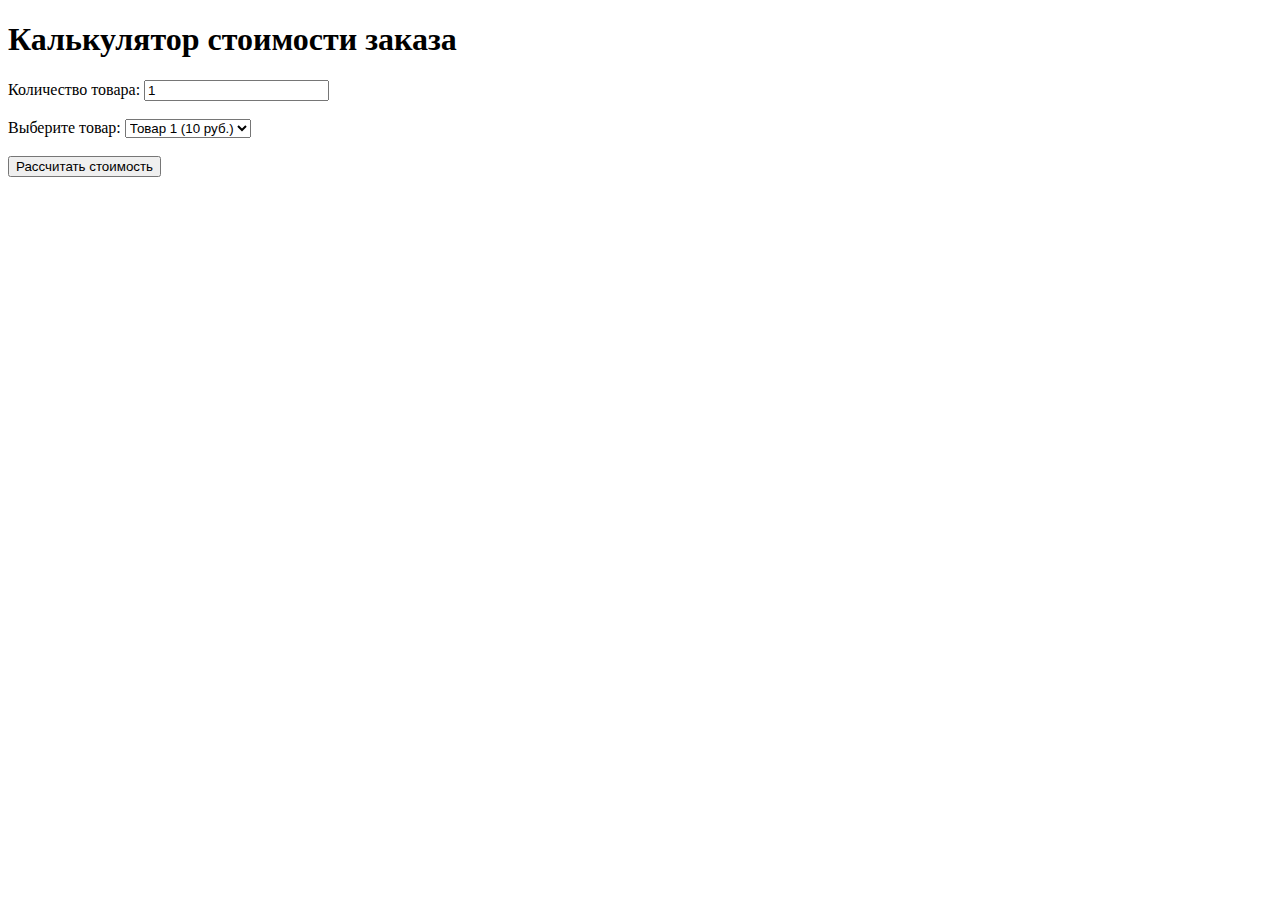
<file: 5/index.html>
<!DOCTYPE html>
<html>
<head>
    <title>Задание 5</title>
</head>
<body>
    <h1>Калькулятор стоимости заказа</h1>
    <label for="quantity">Количество товара:</label>
    <input type="number" id="quantity" value="1">
    <br><br>
    <label for="product">Выберите товар:</label>
    <select id="product">
        <option value="10">Товар 1 (10 руб.)</option>
        <option value="20">Товар 2 (20 руб.)</option>
        <option value="30">Товар 3 (30 руб.)</option>
    </select>
    <br><br>
    <button id="cost">Рассчитать стоимость</button>
    <br><br>
    <div id="result"></div>
    <script src="calculator.js"></script>
</body>
</html>
</file>
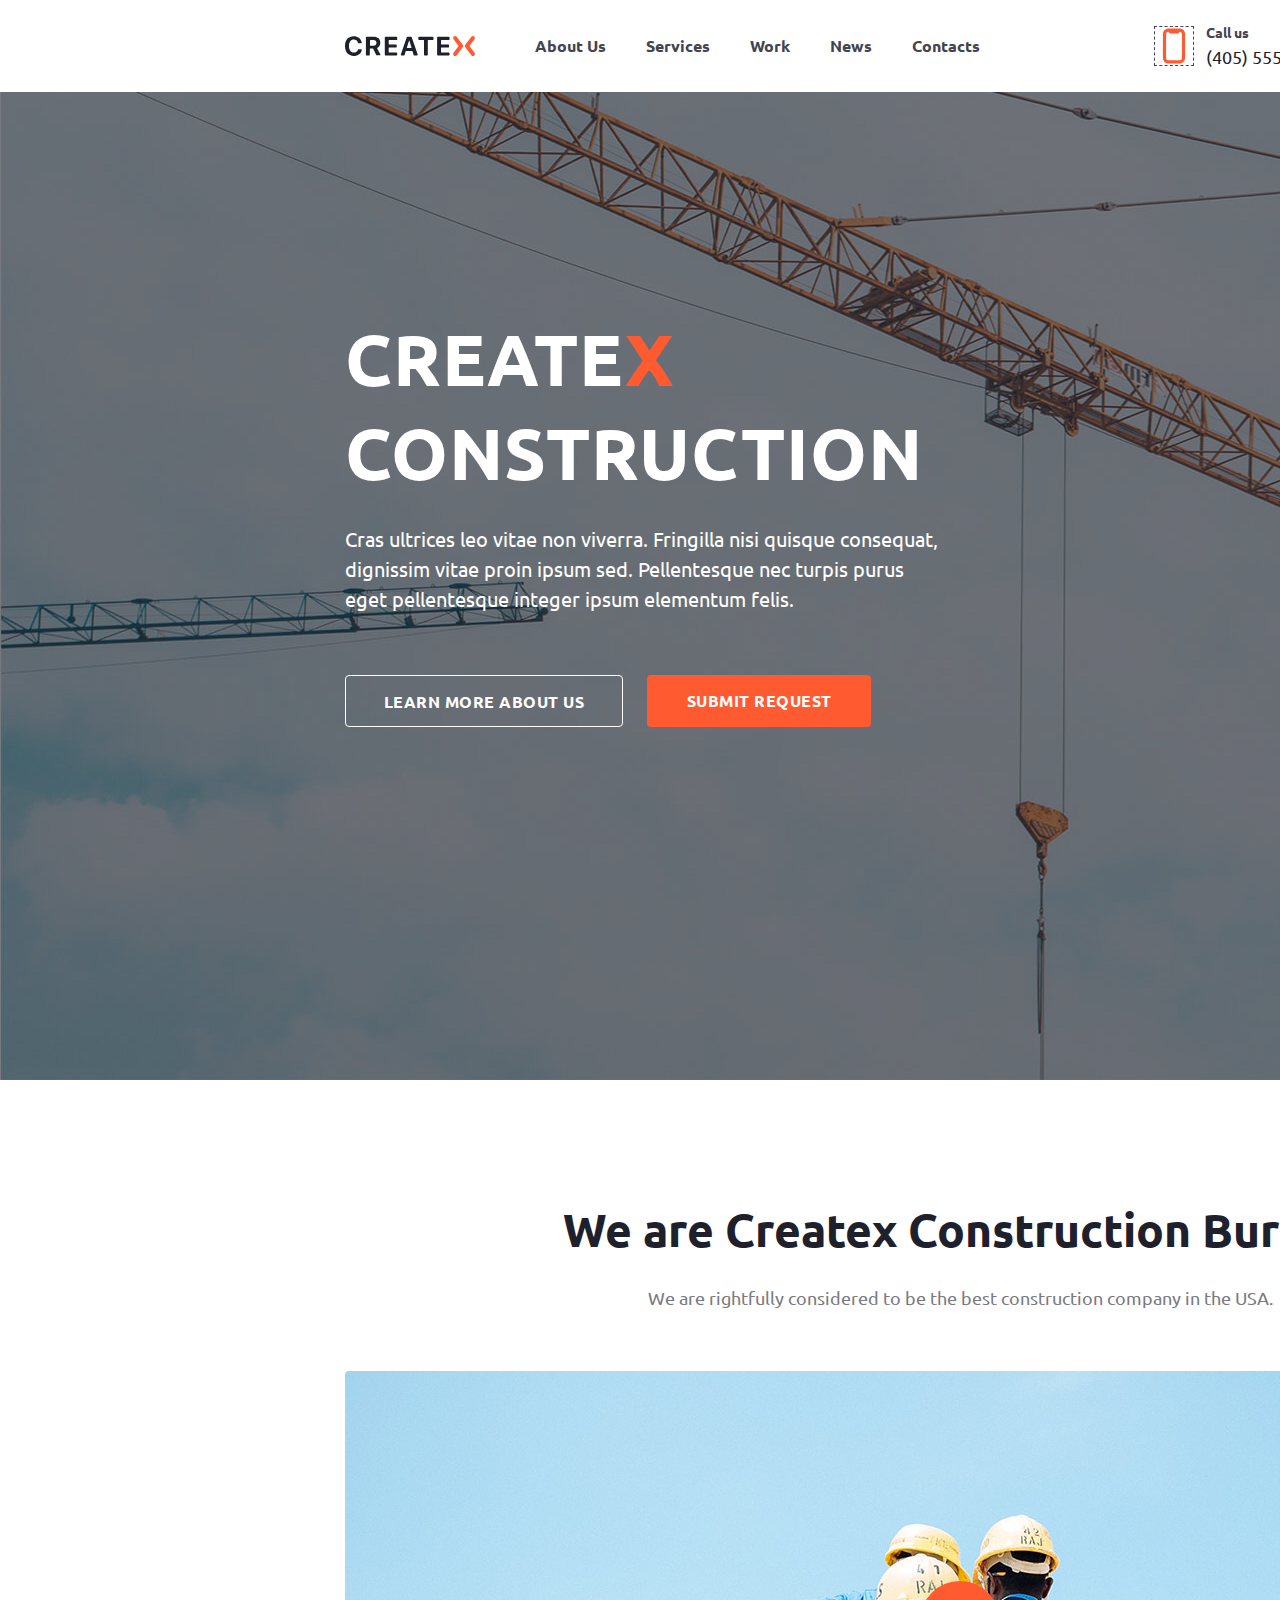
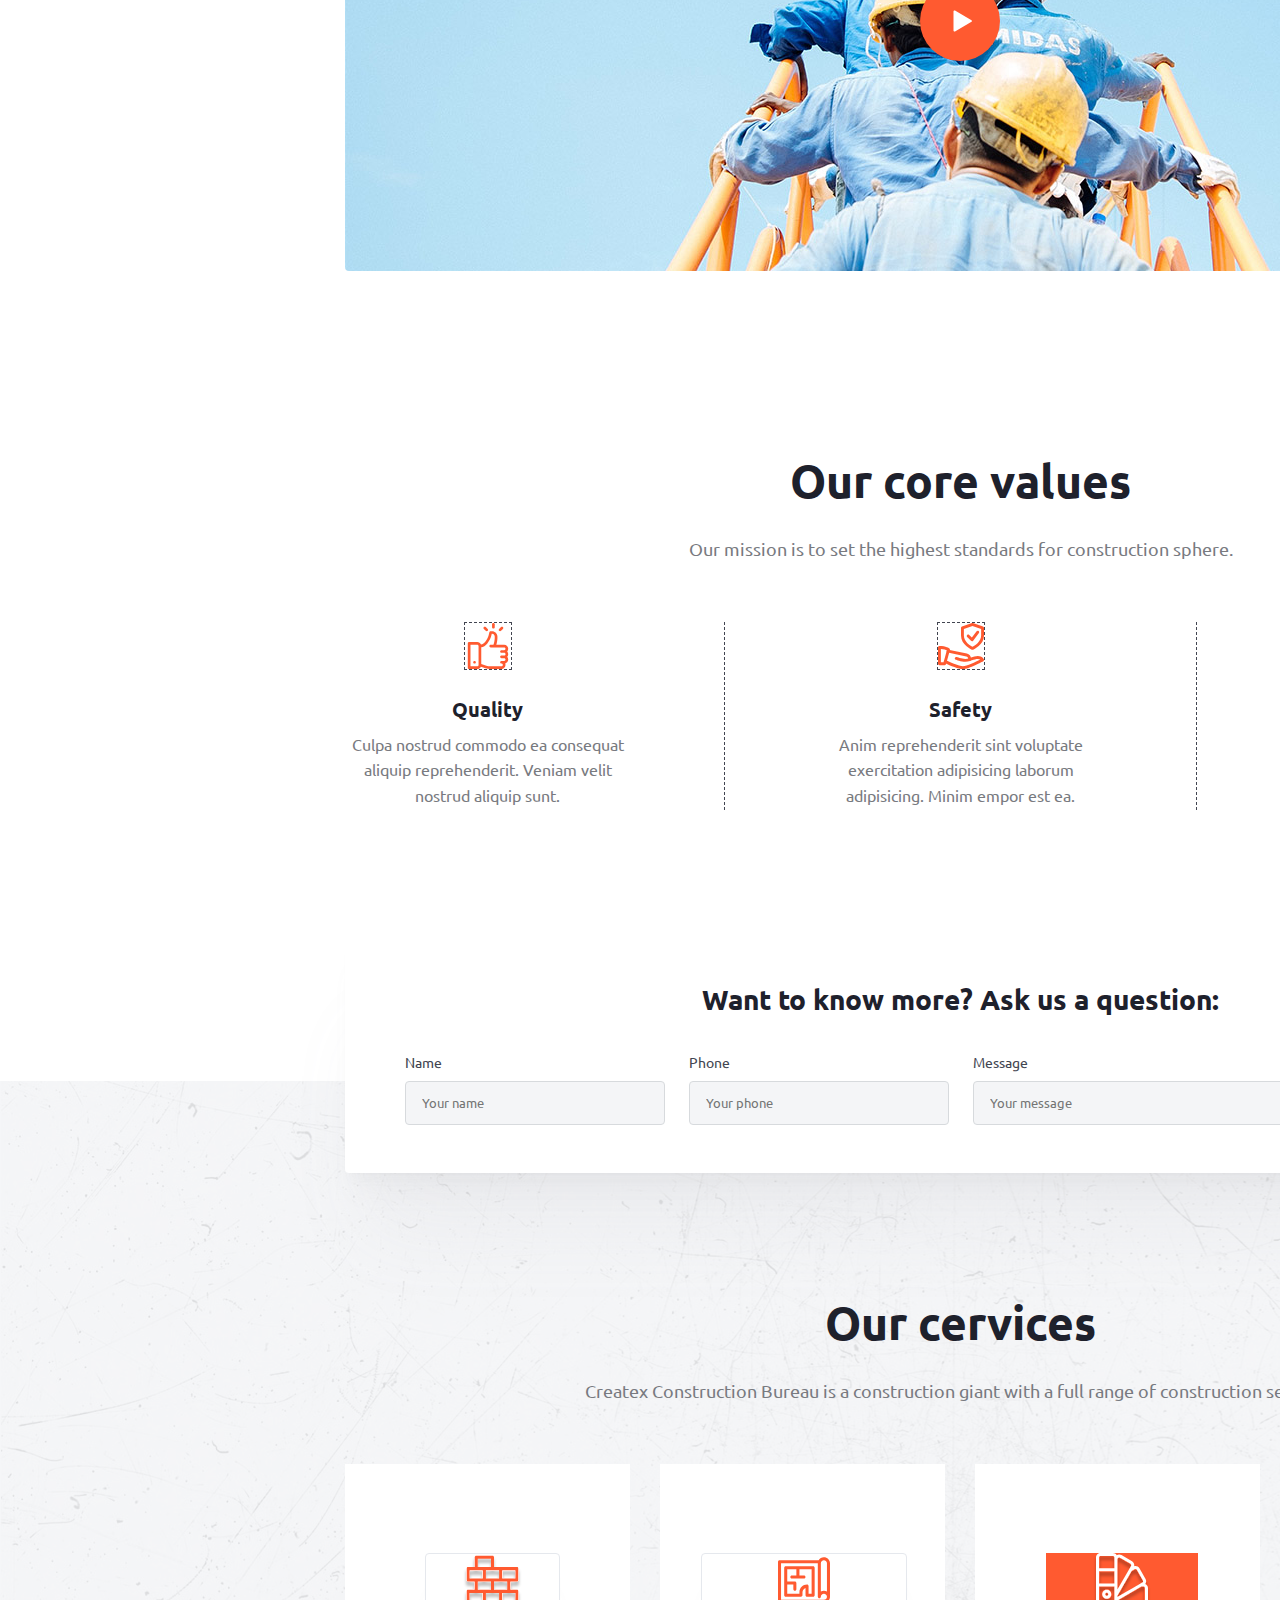
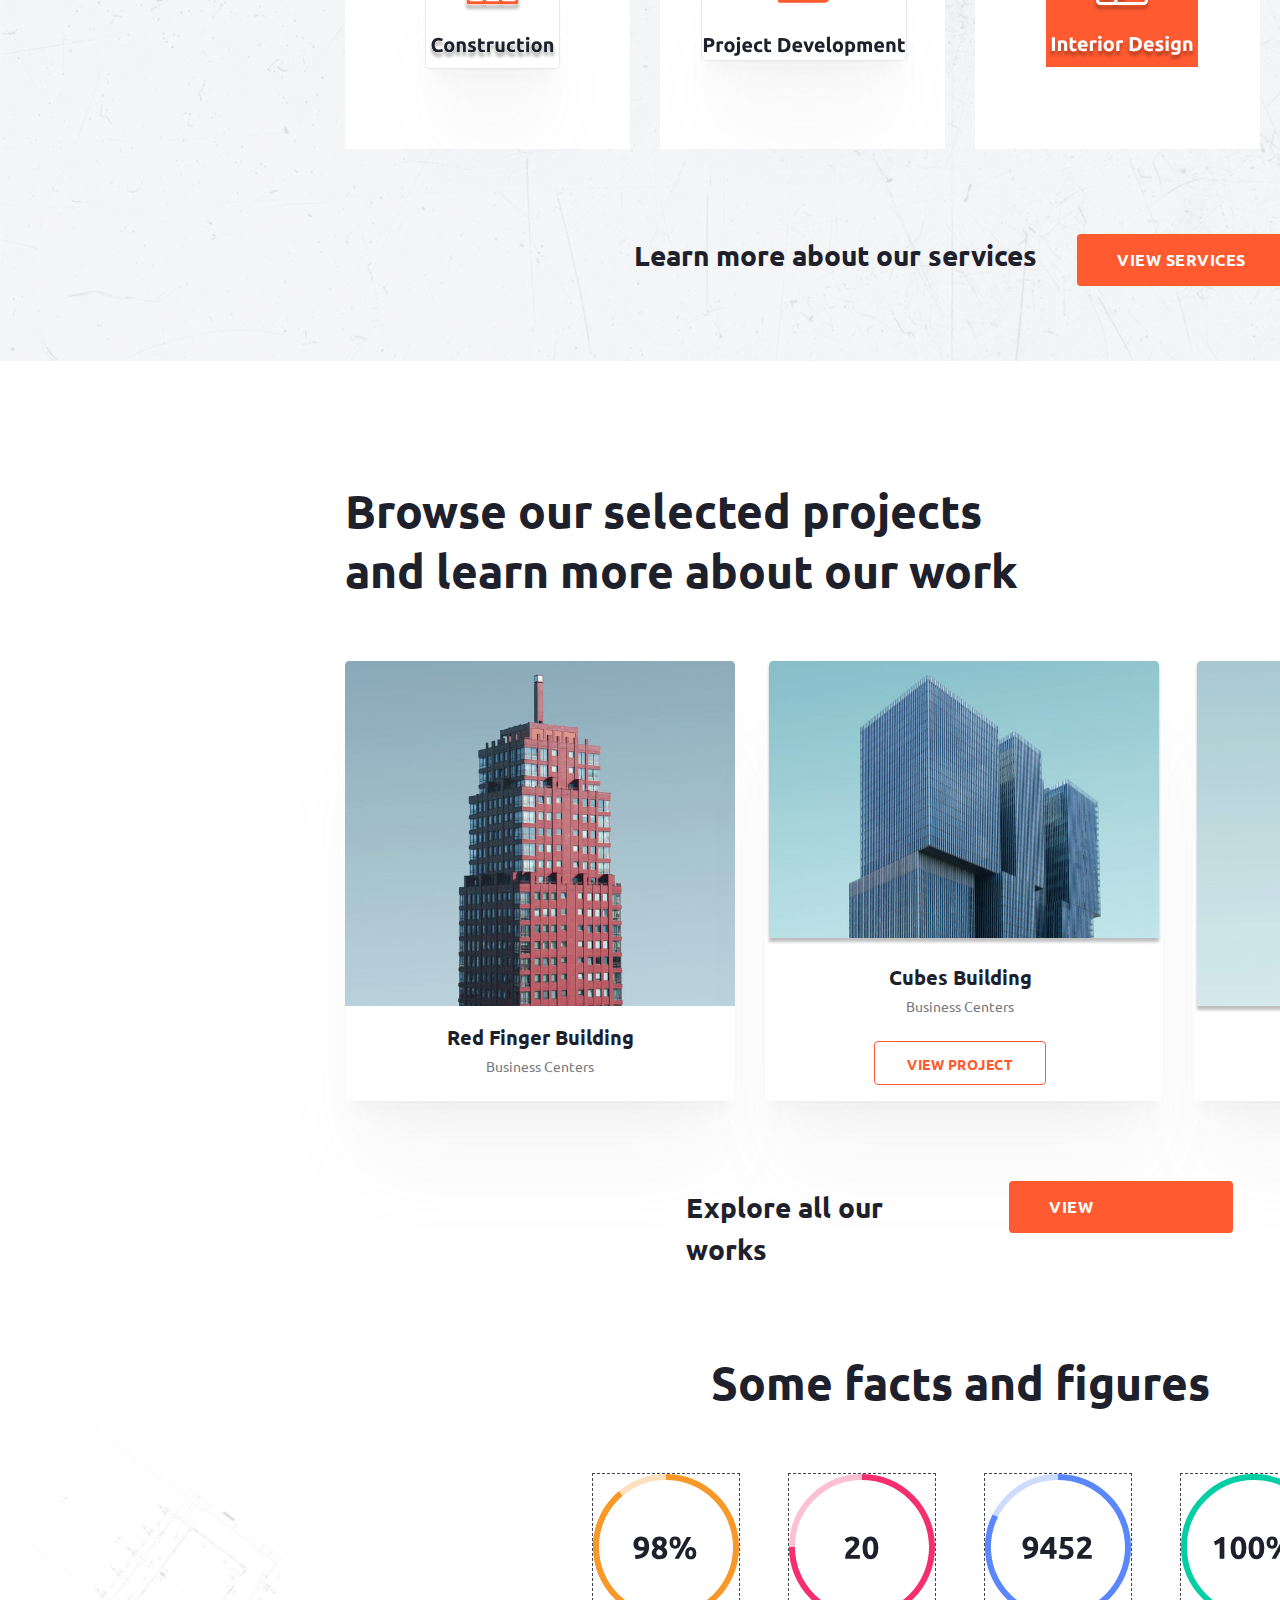
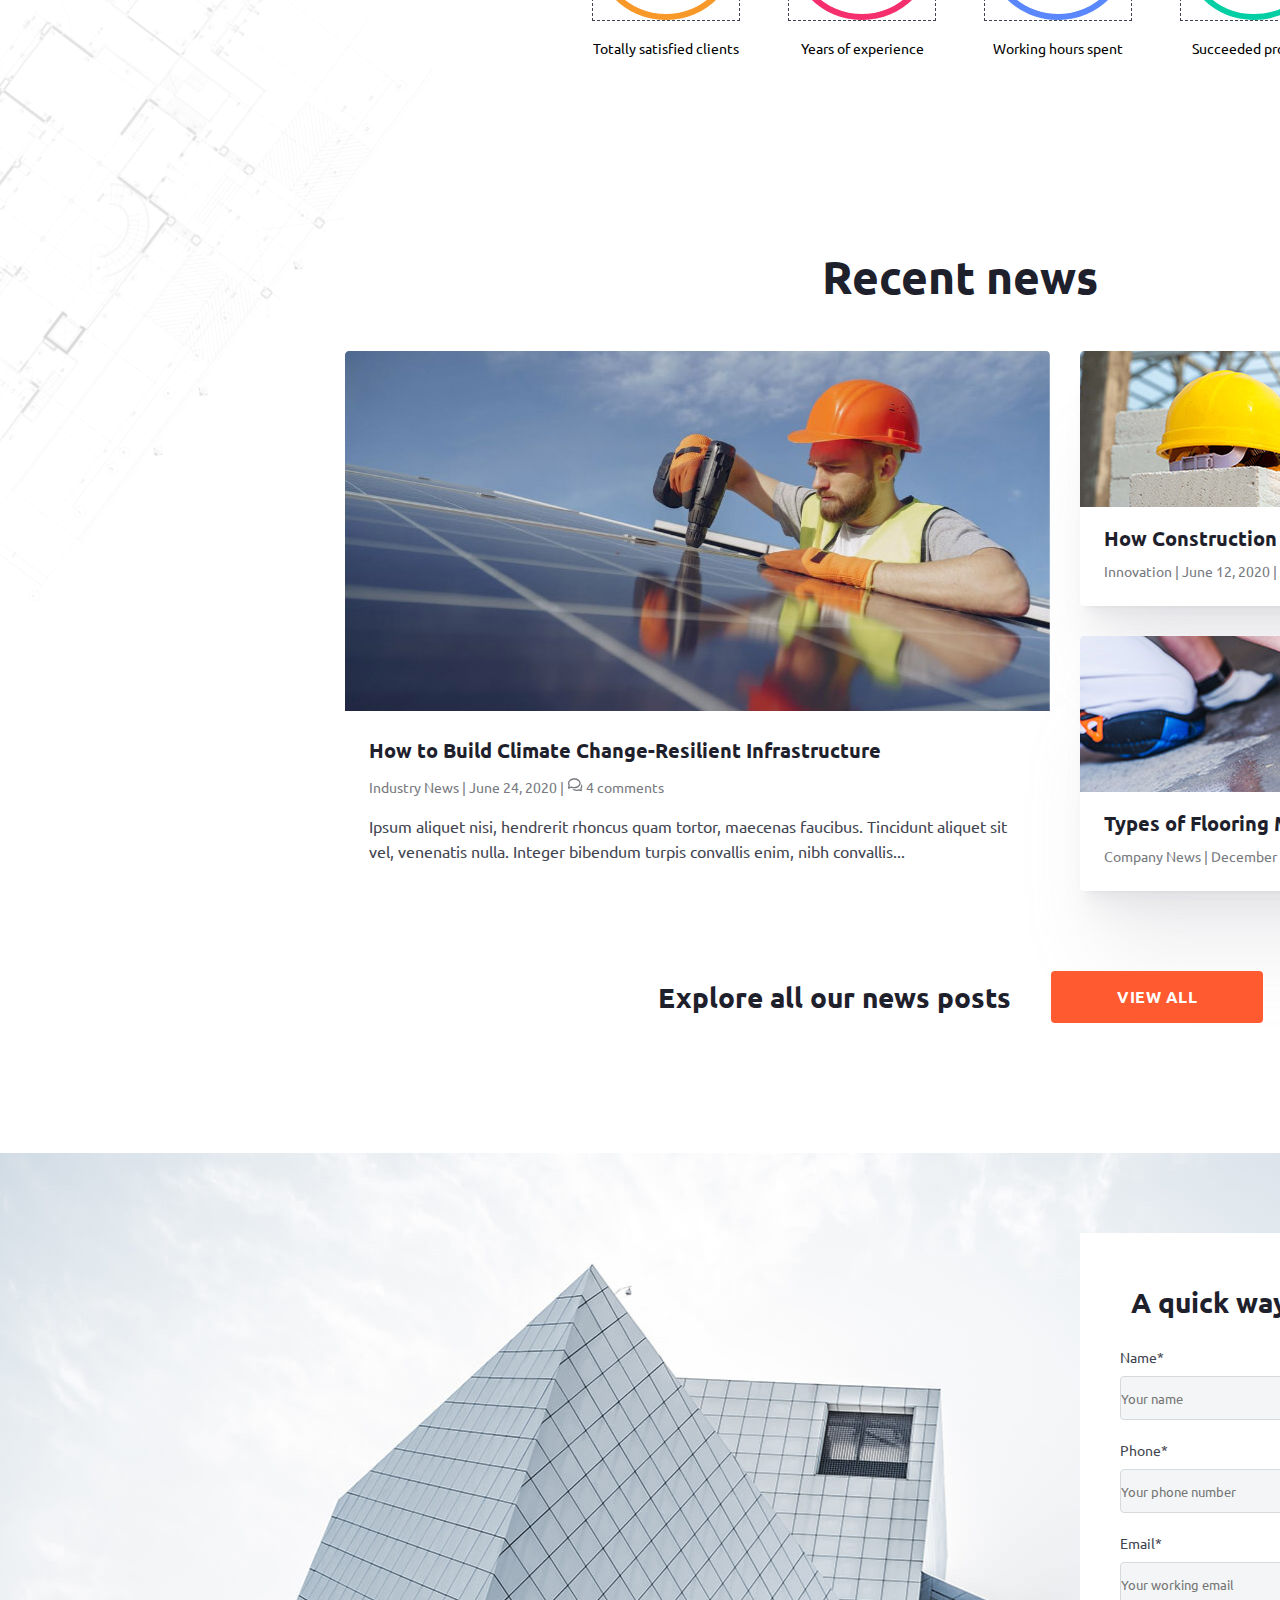
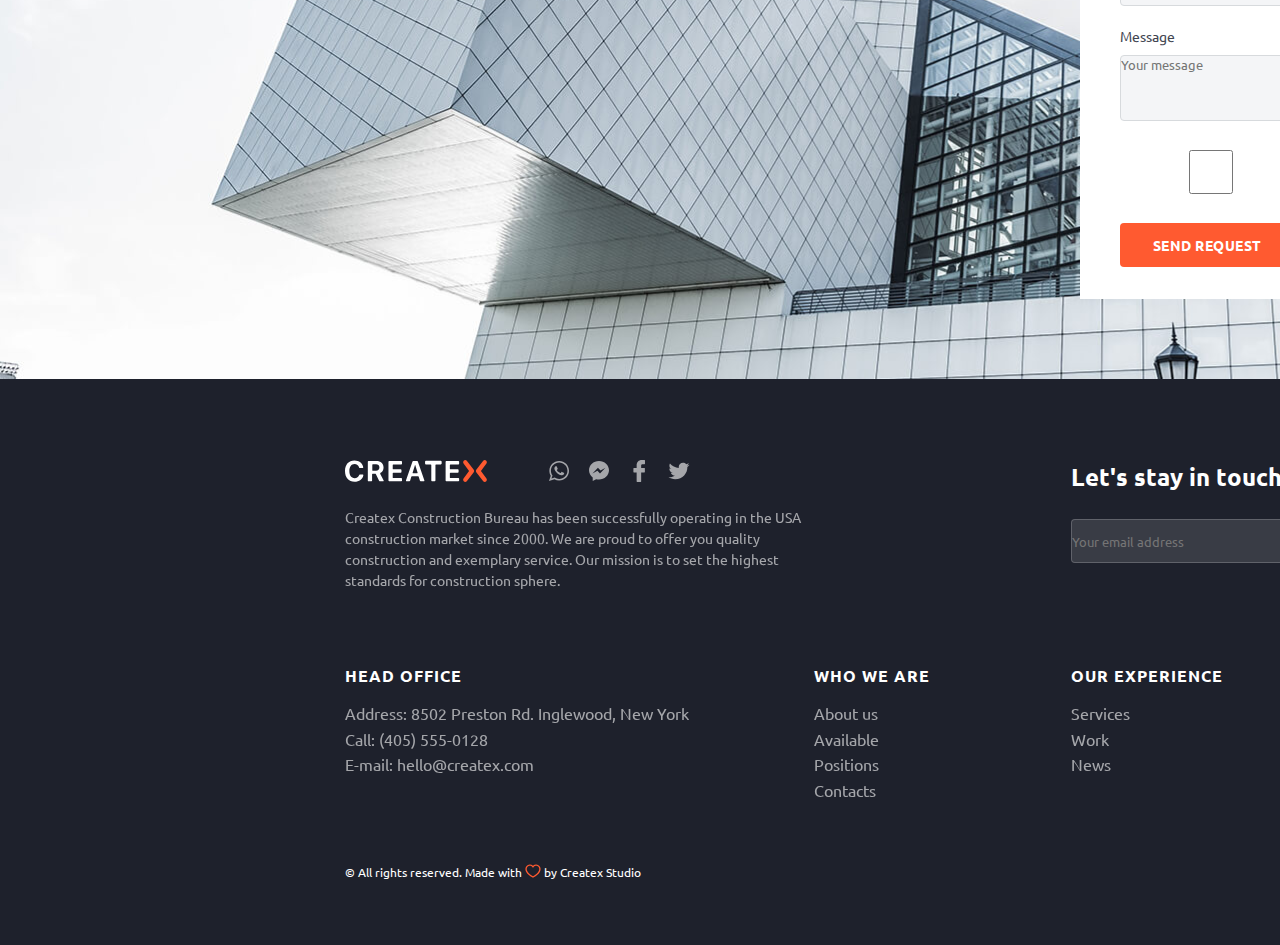
<file: Project/index.html>
<!DOCTYPE html>
<html lang="en">
	<head>
		<title>WEB Project</title>
		<link rel="stylesheet" href="style.css">
		<link rel="preconnect" href="https://fonts.googleapis.com">
		<link rel="preconnect" href="https://fonts.gstatic.com" crossorigin>
		<link href="https://fonts.googleapis.com/css2?family=Ubuntu:ital,wght@0,300;0,400;0,500;0,700;1,300;1,400;1,500;1,700&display=swap" rel="stylesheet">
		<meta http-equiv="Content-type" content="text/html;charset=UTF-8"/>
	</head>
	<body>
		<div class="header_wrapper">
			<img src="img/logo.svg" alt="" class="logo">
			<div class="menu">
				<ul class="nav_list">
					<li class="dropdown">
						About Us
						<ul class="dropdown-menu">
							<li>Our Story</li>
							<li>Team</li>
							<li>Careers</li>
						</ul>
					</li>
					<li>Services</li>
					<li>Work</li>
					<li>News</li>
					<li>Contacts</li>
				</ul>
			</div>
			
			<div class="contacts">
				<div class="phone">
					<img src="img/iPhone.svg" alt="" class="phone_logo">
					<div class="phone_message">
						<span class="call">Call us</span>
						<span class="phone_number">(405) 555-0128</span>
					</div>
				</div>
				<div class="message">
					<img src="img/Chat.svg" alt="" class="mes_logo">
					<div class="mes_text">
						<span class="talk">Talk to us</span>
						<span class="mail">hello@createx.com</span>
					</div>
				</div>
			</div>
		</div>
		<div class="back_img1_4">
			<img class="c1" src="img/bg-image.svg" alt="">
			<div class="top_info">
				<h1 class="high_info">
					Create<span class="createx_last_letter">x</span> Construction
				</h1>
				<div class="mid_info">Cras ultrices leo vitae non viverra. Fringilla nisi quisque consequat, dignissim vitae proin ipsum sed. Pellentesque nec turpis purus eget pellentesque integer ipsum elementum felis. </div>
				<div class="buttons_learn_submit">
					<button class="button1">Learn more about us</button>
					<button class="button2">Submit request</button>
				</div>
			</div>
		</div>
		<main>
			<div class="video_introduction">
				<h2>We are Createx Construction Bureau</h2>
				<div class="introduction">We are rightfully considered to be the best construction company in the USA.</div>
				<div class="video_intro">
					<img src="img/image.svg" alt=""></img>
					<img class="play_button" src="img/play-btn_large.svg" alt="">
				</div>
			</div>
			<div class="values_block">
				<div class="value">Our core values</div>
				<div class="our_mission">Our mission is to set the highest standards for construction sphere.</div>
				<div class="icon_boxes">
					<div class="quality">
						<img src="img/ic-like.svg" width="48px" height="48px" alt="">
						<div class="advantages">Quality</div>
						<span>Culpa nostrud commodo ea consequat aliquip reprehenderit. Veniam velit nostrud aliquip sunt.</span>
					</div>
					<div class="safety">
						<img src="img/ic-hand.svg" width="48px" height="48px" alt="">
						<div class="advantages">Safety</div>
						<span class="mid_special" >Anim reprehenderit sint voluptate exercitation adipisicing laborum adipisicing. Minim empor est ea.</span>
					</div>
					<div class="comfort">
						<img src="img/ic-slippers.svg" width="48px" height="48px" alt="">
						<div class="advantages">Comfort</div>
						<span>Sit veniam aute dolore adipisicing nulla sit culpa. Minim mollit voluptate ullamco proident ea ad.</span>
					</div>
				</div>
			</div>
			<div class="form_about">
				<h3 class="want_more">
					Want to know more? Ask us a question:
				</h3>
				<form class="three_forms" method="post" action="#">
					<div class="form1">
						<div class="form_top_text">Name</div>
						<input type="text" placeholder="Your name">
					</div>						
					<div class="form2">
						<div class="form_top_text">Phone</div>
						<input type="tel" placeholder="Your phone">
					</div>
					<div class="form3" width="414px" height="73px">
						<div class="form_top_text">Message</div>
						<input type="text" placeholder="Your message">
					</div>
					<button class="form_send"><span class="form_send_text">Send</span></button>
				</form>
			</div>
			<img class="services_back" src="img/background.svg" alt="">
			<div class="services">
				<h2>Our cervices</h2>
				<h3>Createx Construction Bureau is a construction giant with a full range of construction services.</h3>
				<div class="service_tools">
					<div class="constr">
						<img class="constr_img" src="img/inner.svg" alt="">
					</div>
					<div class="pdev">
						<img class="pdev_img" src="img/inner2.svg" alt="">
					</div>
					<div class="ides">
						<img class="ides_img" src="img/inner3.svg" alt="">
					</div>
					<div class="rep">
						<img class="rep_img" src="img/inner4.svg" alt="">
					</div>
				</div>
				<div class="services_bot">
					<div class="sb_text">Learn more about our services</div>
					<a href="#" class="sb_button"><span>View services</span></a>
				</div>
			</div>
			<div class="buildings">
				<div class="buildings_text">
					Browse our selected projects and learn more about our work
				</div>
				<div class="carousel">
					<div class="card1">
						<img src="img/build1.svg" alt="">
						<div class="card_title_text">Red Finger Building</div>
						<div class="type_building">Business Centers</div>
					</div>
					<div class="card2">
						<img src="img/build2.svg" alt="">
						<div class="card_title_text">Cubes Building</div>
						<div class="type_building">Business Centers</div>
						<a href="#" class="view_project"><span>View project</span></a>
					</div>
					<div class="card3">
						<img src="img/build3.svg" alt="">
						<div class="card_title_text">The Pencil Building</div>
						<div class="type_building">Stores & Malls</div>
					</div>
				</div>
				<div class="portfolio_str">
					<div class="portfolio_text">Explore all our works</div>
					<a href="#" class="portfolio_button"><span>View portfolio</span></a>
				</div>
			</div>
			<div class="figures_news">
					<div class="fn_back">
						<img src="img/bricks.svg" alt="">
					</div>
					<h2>Some facts and figures</h2>
					<div class="diagramms">
						<div class="d1">
							<img src="img/d1.svg" alt="">
							<span>Totally satisfied clients</span>
						</div>
						<div class="d2">
							<img src="img/d2.svg" alt="">
							<span>Years of experience</span>
						</div>
						<div class="d3">
							<img src="img/d3.svg" alt="">
							<span>Working hours spent</span>
						</div>
						<div class="d4">
							<img src="img/d4.svg" alt="">
							<span>Succeeded projects</span>
						</div>
					</div>
					<div class="recent_news">
						<h2>Recent news</h2>
						<div class="news">
							<div class="first_news_col">
								<img src="img/new1.svg" alt="">
								<h3>How to Build Climate Change-Resilient Infrastructure</h3>
								<span class="article_info">Industry News | June 24, 2020 | <img class="news_logo_comments" src="img/news_comments_logo.svg" alt=""> 4 comments</span>
								<span class="new_comment">Ipsum aliquet nisi, hendrerit rhoncus quam tortor, maecenas faucibus. Tincidunt aliquet sit vel, venenatis nulla. Integer bibendum turpis convallis enim, nibh convallis...</span>
							</div>
							<div class="second_news_col">
								<div class="top_new">
									<img src="img/new2.svg" alt="">
									<h3>How Construction Can Help Itself</h3>
									<span class="article_info">Innovation | June 12, 2020 | <img class="news_logo_comments" src="img/news_comments_logo.svg" alt=""> No comments</span>
								</div>
								<div class="bottom_new">
									<img src="img/new3.svg" alt="">
									<h3>Types of Flooring Materials</h3>
									<span class="article_info">Company News | December 1, 2019 | <img class="news_logo_comments" src="img/news_comments_logo.svg" alt=""> No comments</span>
								</div>
							</div>
						</div>
						<div class="news_bot_wrapper">
							<span>Explore all our news posts</span>
							<div class="news_button_wrapper">
								<a href="#">View all news</a>
							</div>
						</div>
					</div>
			</div>
			<div class="pre_footer">
				<div class="pre_footer_form_wrapper">
					<h2>A quick way to discuss details</h2>
					<form id="contact-form" method="post" action="#">
						<span>Name*</span>
						<input type="text" name="name" placeholder="Your name" required>
						
						<span>Phone*</span>
						<input type="number" name="phone_number" placeholder="Your phone number" required>
						
						<span>Email*</span>
						<input type="email" name="email" placeholder="Your working email" required>
						
						<span>Message</span>
						<textarea name="message" placeholder="Your message"></textarea>
						
						<div class="pre_footer_form_check">
							<input type="checkbox" name="agreement" required>
							<span>I agree to receive communications from Createx Construction Bureau.</span>
						</div>
						
						<div class="form_button">
							<button type="submit"><span>Send request</span></button>
						</div>
					</form>				
				</div>
			</div>
		</main>
		<footer>
			<div class="footer_wrapper">
				<div class="footer_first_col">
					<div class="first_row">
						<img class="footer_logo" src="img/footer_logo.svg" alt="">
						<img src="img/footer_socials.svg" alt="">
					</div>
					<div class="second_row">
						<span>Createx Construction Bureau has been successfully operating in the USA construction market since 2000. We are proud to offer you quality construction and exemplary service. Our mission is to set the highest standards for construction sphere.</span>
					</div>
					<div class="third_row">
						<div class="first_half">
							<h4>Head office</h4>
							<span>Address: </span>
							<span>8502 Preston Rd. Inglewood, New York</span><br>
							<span>Call: </span>
							<span>(405) 555-0128</span><br>
							<span>E-mail: </span>
							<span>hello@createx.com</span>
						</div>
						<div class="second_half">
							<h4>Who we are</h4>
							<a href="#">About us</a><br>
							<a href="#">Available Positions</a><br>
							<a href="#">Contacts</a>
						</div>
					</div>
					<div class="forth_row">
						<span>© All rights reserved. Made with <img src="img/heart.svg" alt=""> by Createx Studio</span> 
					</div>
				</div>
				<div class="footer_second_col">
					<div class="subscribe_wrapper">
						<h3>Let's stay in touch</h3>
						<div class="subscribe_form">
							<input type="email" placeholder="Your email address">
							<button><span>Subscribe</span></button>
						</div>
					</div>
					<div class="experience">
						<h4>Our experience</h4>
						<a href="#">Services</a><br>
						<a href="#">Work</a><br>
						<a href="#">News</a>
					</div>
					<div class="to_the_top">
						<span>Go to top</span>
						<a href="#"><img src="img/go_up.svg" alt=""></a>
					</div>
				</div>
			</div>
		</footer>
	</body>
</html>
</file>
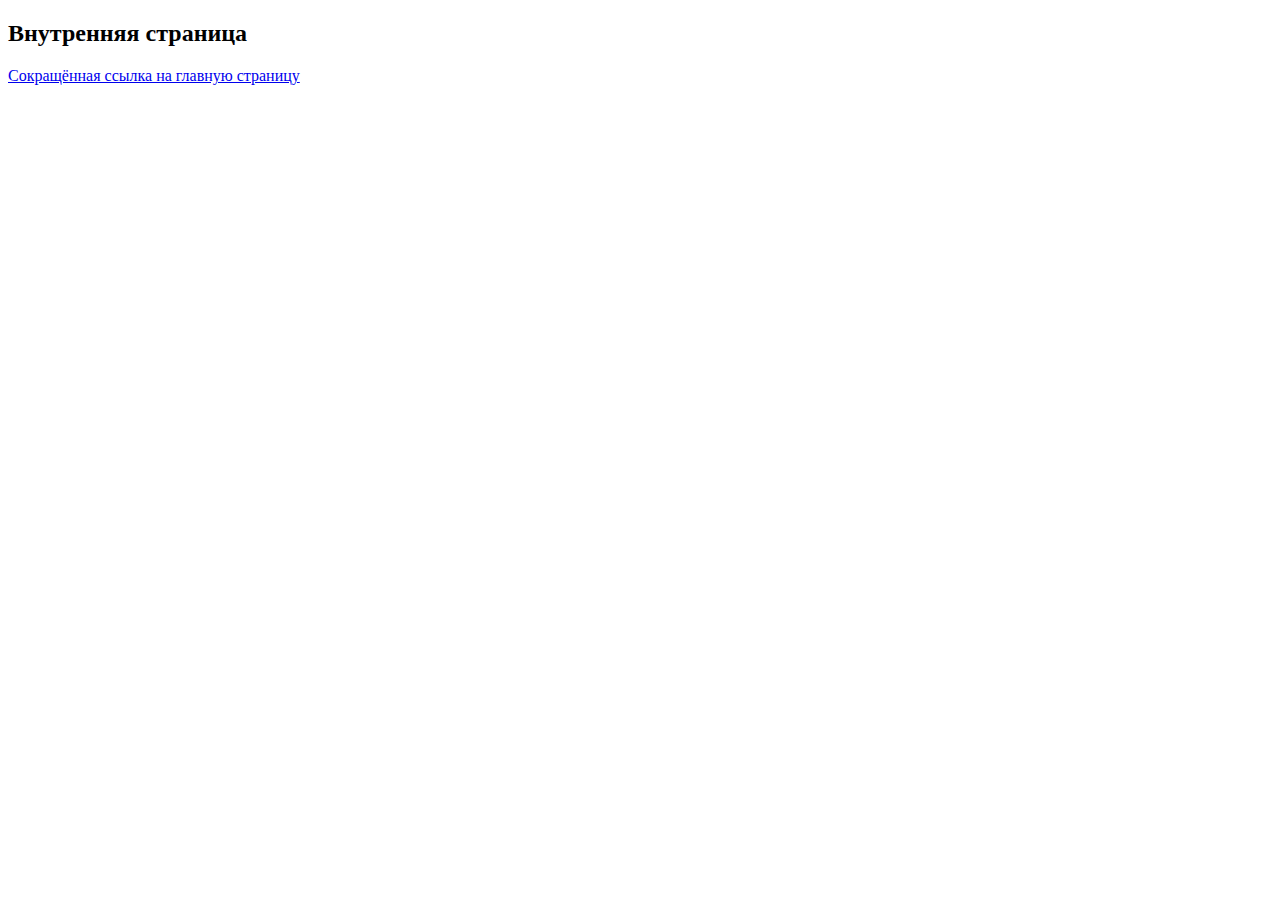
<file: 1/1.2.html>
<!DOCTYPE html>
<html>
<head>
    <meta charset="utf-8">
    <meta name="viewport" content="width=device-width">
    <title>Доп. страница</title>
</head>
<body>
    <h2>Внутренняя страница</h2>
  <li> <a href="./1.html"> Сокращённая ссылка на главную страницу </a> </li>
</body>
</file>
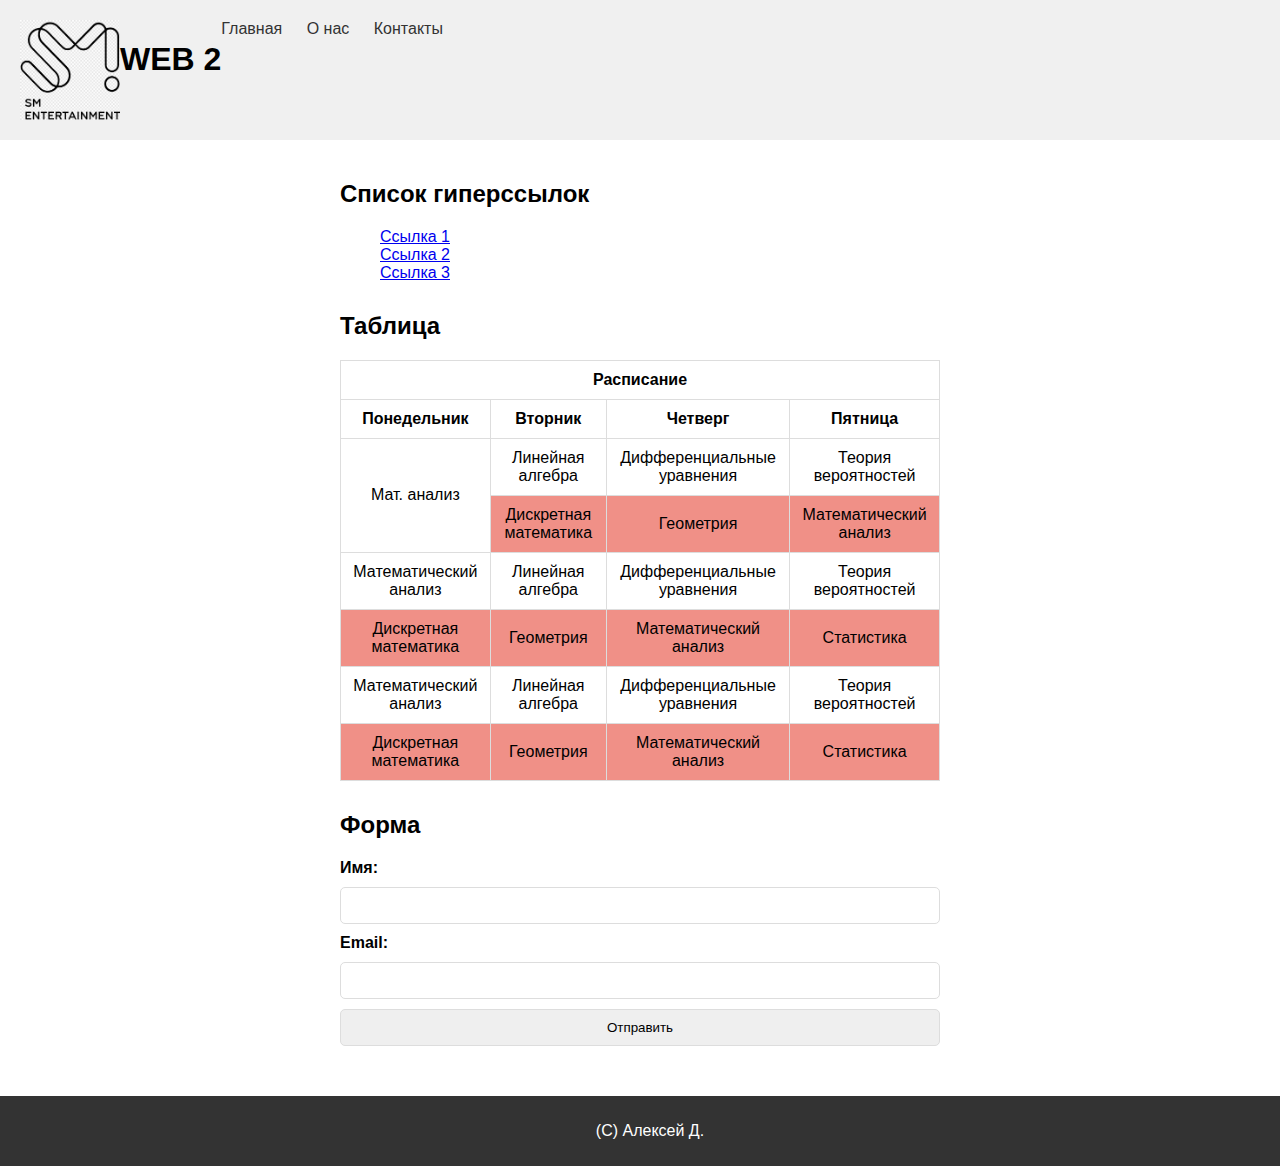
<file: 2/2.html>
<!DOCTYPE html>
<html lang="ru">
<head>
  <meta charset="UTF-8">
  <meta name="viewport" content="width=device-width, initial-scale=1.0">
  <title>Задание 2</title>
  <link rel="stylesheet" href="style2.css">
</head>
<body>

  <header>
    <img src="./png-transparent-sm-entertainment-hd-logo.png" alt="" width="100px" height="100px">
    <h1 style="text-align: center;">WEB 2</h1>
    <nav>
      <ul>
        <li><a href="#">Главная</a></li>
        <li><a href="#">О нас</a></li>
        <li><a href="#">Контакты</a></li>
      </ul>
    </nav>
  </header>
  

  <main>
    <section>
      <h2>Список гиперссылок</h2>
      <ul>
        <li><a href="#">Ссылка 1</a></li>
        <li><a href="#">Ссылка 2</a></li>
        <li><a href="#">Ссылка 3</a></li>
      </ul>
    </section>

    <section>
      <h2>Таблица</h2>
      <table>
        <thead>
          <tr>
            <th colspan="4">Расписание</th>
          </tr>
          <tr>
            <th>Понедельник</th>
            <th>Вторник</th>
            <th>Четверг</th>
            <th>Пятница</th>
          </tr>
        </thead>
        <tbody>
          <tr>
            <td rowspan="2">Мат. анализ</td>
            <td>Линейная алгебра</td>
            <td>Дифференциальные уравнения</td>
            <td>Теория вероятностей</td>
          </tr>
          <tr>
            <td>Дискретная математика</td>
            <td>Геометрия</td>
            <td>Математический анализ</td>
          </tr>
          <tr>
            <td>Математический анализ</td>
            <td>Линейная алгебра</td>
            <td>Дифференциальные уравнения</td>
            <td>Теория вероятностей</td>
          </tr>
          <tr>
            <td>Дискретная математика</td>
            <td>Геометрия</td>
            <td>Математический анализ</td>
            <td>Статистика</td>
          </tr>
          <tr>
            <td>Математический анализ</td>
            <td>Линейная алгебра</td>
            <td>Дифференциальные уравнения</td>
            <td>Теория вероятностей</td>
          </tr>
          <tr>
            <td>Дискретная математика</td>
            <td>Геометрия</td>
            <td>Математический анализ</td>
            <td>Статистика</td>
          </tr>
        </tbody>
      </table>      
    </section>

    <section>
      <h2>Форма</h2>
      <form action="#" method="post">
        <label for="name">Имя:</label>
        <input type="text" id="name" name="name" required>

        <label for="email">Email:</label>
        <input type="email" id="email" name="email" required>

        <button type="submit">Отправить</button>
      </form>
    </section>
  </main>

  <footer>
    <p>(С) Алексей Д.</p>
  </footer>

</body>
</html>
</file>
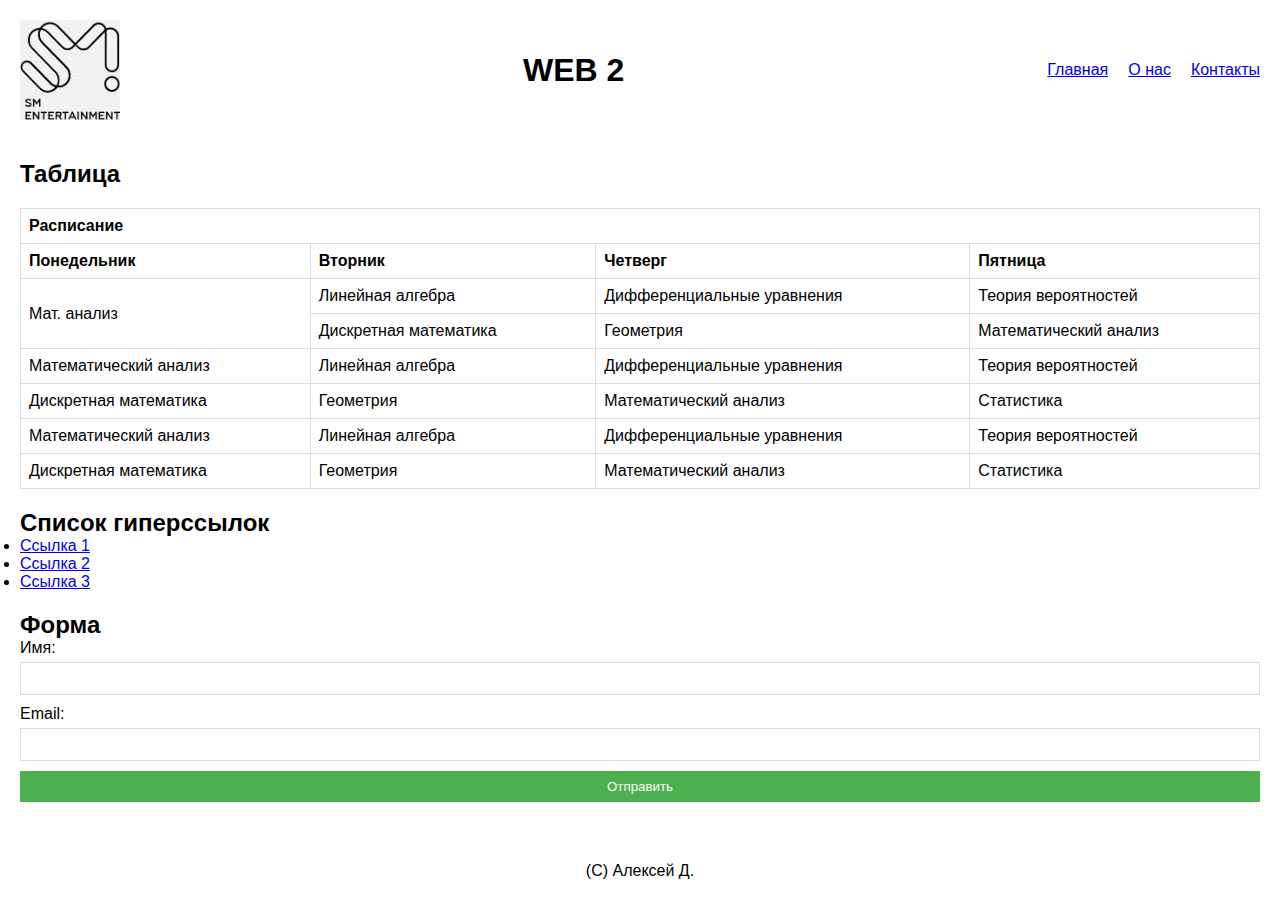
<file: 3/3.html>
<!DOCTYPE html>
<html lang="ru">
<head>
  <meta charset="UTF-8">
  <meta name="viewport" content="width=device-width, initial-scale=1.0">
  <title>Задание 3</title>
  <link rel="stylesheet" href="style2.css">
</head>
<body>

<header>
      <img src="./png-transparent-sm-entertainment-hd-logo.png" alt="" width="100px" height="100px">
      <h1 style="text-align: center;">WEB 2</h1>
      <nav>
            <ul>
            <li><a href="#">Главная</a></li>
            <li><a href="#">О нас</a></li>
            <li><a href="#">Контакты</a></li>
            </ul>
      </nav>
</header>
  

  <main>
    <section class="table-section">
      <h2>Таблица</h2>
      <table>
        <thead>
          <tr>
            <th colspan="4">Расписание</th>
          </tr>
          <tr>
            <th>Понедельник</th>
            <th>Вторник</th>
            <th>Четверг</th>
            <th>Пятница</th>
          </tr>
        </thead>
        <tbody>
          <tr>
            <td rowspan="2">Мат. анализ</td>
            <td>Линейная алгебра</td>
            <td>Дифференциальные уравнения</td>
            <td>Теория вероятностей</td>
          </tr>
          <tr>
            <td>Дискретная математика</td>
            <td>Геометрия</td>
            <td>Математический анализ</td>
          </tr>
          <tr>
            <td>Математический анализ</td>
            <td>Линейная алгебра</td>
            <td>Дифференциальные уравнения</td>
            <td>Теория вероятностей</td>
          </tr>
          <tr>
            <td>Дискретная математика</td>
            <td>Геометрия</td>
            <td>Математический анализ</td>
            <td>Статистика</td>
          </tr>
          <tr>
            <td>Математический анализ</td>
            <td>Линейная алгебра</td>
            <td>Дифференциальные уравнения</td>
            <td>Теория вероятностей</td>
          </tr>
          <tr>
            <td>Дискретная математика</td>
            <td>Геометрия</td>
            <td>Математический анализ</td>
            <td>Статистика</td>
          </tr>
        </tbody>
      </table>      
    </section>

    <section>
      <h2>Список гиперссылок</h2>
      <ul>
        <li><a href="#">Ссылка 1</a></li>
        <li><a href="#">Ссылка 2</a></li>
        <li><a href="#">Ссылка 3</a></li>
      </ul>
    </section>

    <section>
      <h2>Форма</h2>
      <form action="#" method="post">
        <label for="name">Имя:</label>
        <input type="text" id="name" name="name" required>

        <label for="email">Email:</label>
        <input type="email" id="email" name="email" required>

        <button type="submit">Отправить</button>
      </form>
    </section>
  </main>

  <footer>
    <p>(С) Алексей Д.</p>
  </footer>

</body>
</html>
</file>
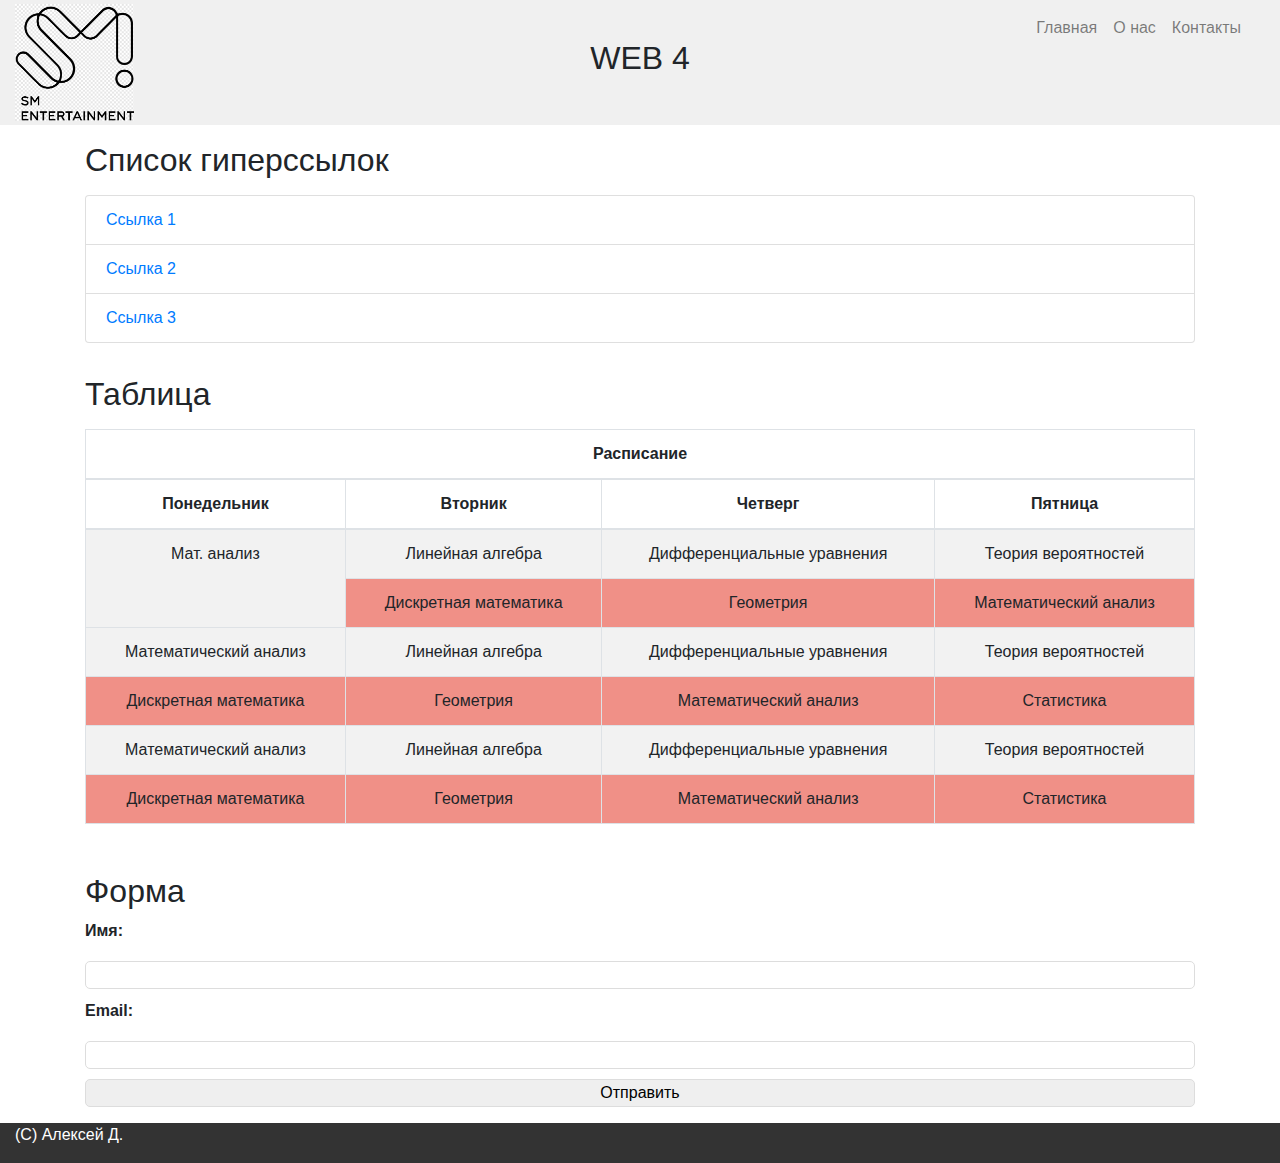
<file: 4/4.html>
<!DOCTYPE html>
<html lang="ru">
<head>
  <meta charset="utf-8">
  <meta name="viewport" content="width=device-width, initial-scale=1.0">
  <title>Задание 4</title>
  <link rel="stylesheet" href="https://cdn.jsdelivr.net/npm/bootstrap@4.6.2/dist/css/bootstrap.min.css">
  <link rel="stylesheet" href="style2.css">
</head>

<body>
  <header id="header" class="container-fluid">
    <div class="row">
      <div class="col-6 col-md-4 py-1">
        <a href="#" title="Главная страница">
          <img src="png-transparent-sm-entertainment-hd-logo.png" alt="" width="30%">
        </a>
      </div>  
      <div class="col-6 col-md-4 text-center align-self-center">
        <h2 class="namehead">WEB 4</h2>
      </div>
      <div class="col-12 order-2 col-md-4 navigator">
        <nav class="navi navbar navbar-expand-md navbar-light">
          <div class="navbar-collapse justify-content-center justify-content-md-end">
            <ul class="navbar-nav">
              <li class="nav-item"><a class="nav-link" href="#">Главная</a></li>
              <li class="nav-item"><a class="nav-link" href="#">О нас</a></li>
              <li class="nav-item"><a class="nav-link" href="#">Контакты</a></li>
            </ul>
          </div>
        </nav>
      </div>      
      <div class="space col-12 order-md-last order-1"></div>
    </div>   
  </header>
    
  </div>
<main id="main" class="container d-flex flex-column">
    <div class="row py-3 order-md-1 order-2">
        <div class="col-12">
            <h2 class="mb-3">Список гиперссылок</h2>
            <ul class="list-group">
            <li class="list-group-item"><a href="#">Ссылка 1</a></li>
            <li class="list-group-item"><a href="#">Ссылка 2</a></li>
            <li class="list-group-item"><a href="#">Ссылка 3</a></li>
            </ul>
        </div>
    </div>
    <div class="row py-3 order-md-2 order-1">
        <div class="col-12">
            <div class="table-responsive">
                <h2 class="mb-3">Таблица</h2>
                <table class="table table-striped table-bordered">
                    <thead>
                    <tr>
                        <th colspan="4" class="text-center">Расписание</th>
                    </tr>
                    <tr>
                        <th>Понедельник</th>
                        <th>Вторник</th>
                        <th>Четверг</th>
                        <th>Пятница</th>
                    </tr>
                    </thead>
                    <tbody>
                    <tr>
                        <td rowspan="2">Мат. анализ</td>
                        <td>Линейная алгебра</td>
                        <td>Дифференциальные уравнения</td>
                        <td>Теория вероятностей</td>
                    </tr>
                    <tr>
                        <td>Дискретная математика</td>
                        <td>Геометрия</td>
                        <td>Математический анализ</td>
                    </tr>
                    <tr>
                        <td>Математический анализ</td>
                        <td>Линейная алгебра</td>
                        <td>Дифференциальные уравнения</td>
                        <td>Теория вероятностей</td>
                    </tr>
                    <tr>
                        <td>Дискретная математика</td>
                        <td>Геометрия</td>
                        <td>Математический анализ</td>
                        <td>Статистика</td>
                    </tr>
                    <tr>
                        <td>Математический анализ</td>
                        <td>Линейная алгебра</td>
                        <td>Дифференциальные уравнения</td>
                        <td>Теория вероятностей</td>
                    </tr>
                    <tr>
                        <td>Дискретная математика</td>
                        <td>Геометрия</td>
                        <td>Математический анализ</td>
                        <td>Статистика</td>
                    </tr>
                    </tbody>
                </table>
            </div>
        </div>
    </div>
    <div class="row py-3 order-last">
        <div class="col-12">
            <h2>Форма</h2>
            <form action="#" method="post">
                <label for="name">Имя:</label>
                <input type="text" id="name" name="name" required>

                <label for="email">Email:</label>
                <input type="email" id="email" name="email" required>

                <button type="submit">Отправить</button>
            </form>
        </div>
    </div>
</main>
<footer id="footer" class="container-fluid">
    <div class="row">
        <div class="col-12">
            <p>(С) Алексей Д.</p>
        </div>
    </div>
</footer>
<script src="https://code.jquery.com/jquery-3.5.1.slim.min.js"></script>
<script src="https://cdn.jsdelivr.net/npm/popper.js@1.16.1/dist/umd/popper.min.js"></script>
<script src="https://cdn.jsdelivr.net/npm/bootstrap@4.6.2/dist/js/bootstrap.min.js"></script>
</body>
</html>
</file>
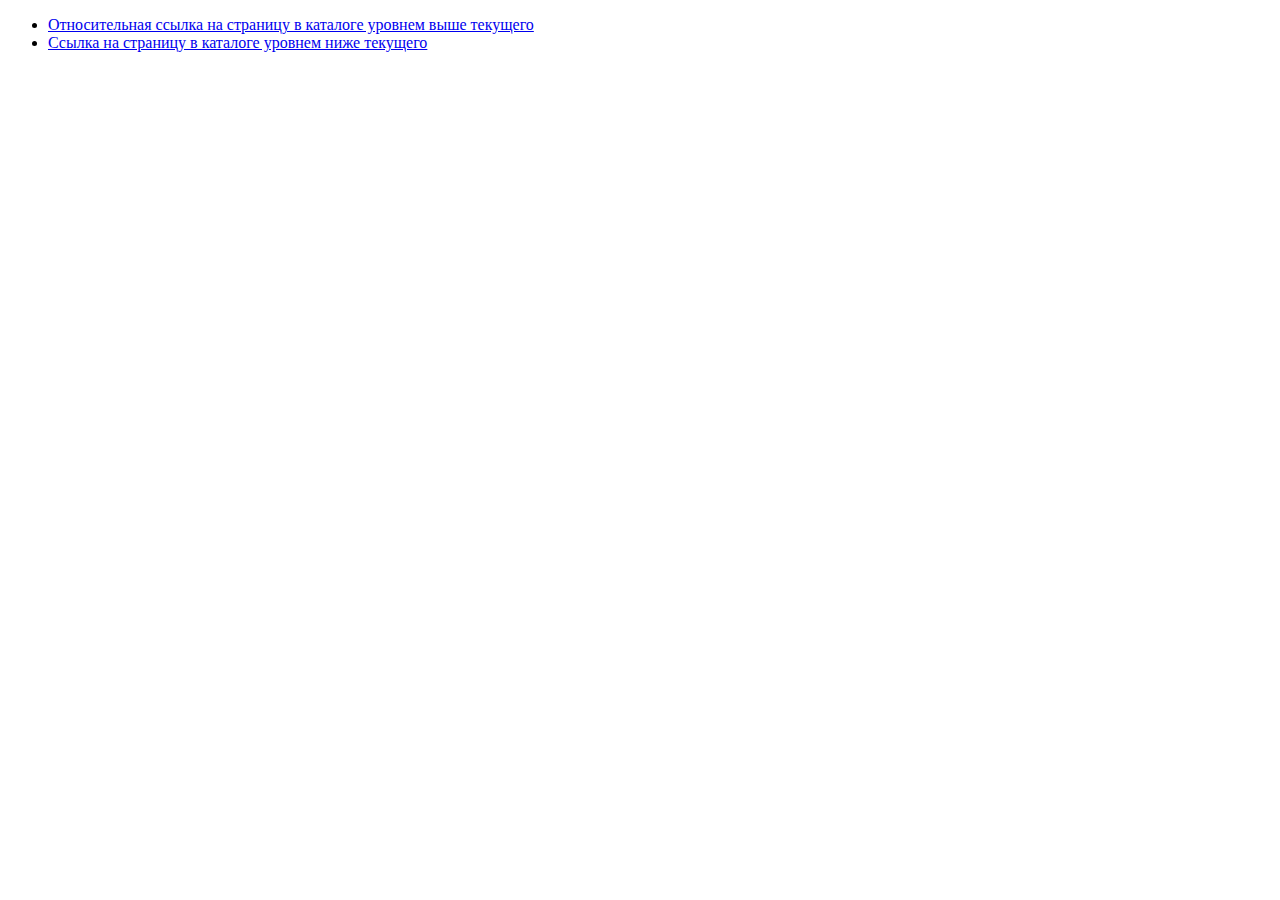
<file: 1/about/1.3.html>
<!DOCTYPE html>
<html lang="ru">
<head>
    <meta charset="UTF-8">
</head>
<body>
    <ul>
        <li> <a href="../1.html"> Относительная ссылка на страницу в каталоге уровнем выше текущего </a> </li>
        <li> <a href="about_under/1.4.html"> Ссылка на страницу в каталоге уровнем ниже текущего </a> </li>
    </ul>
</body>
</html>
</file>
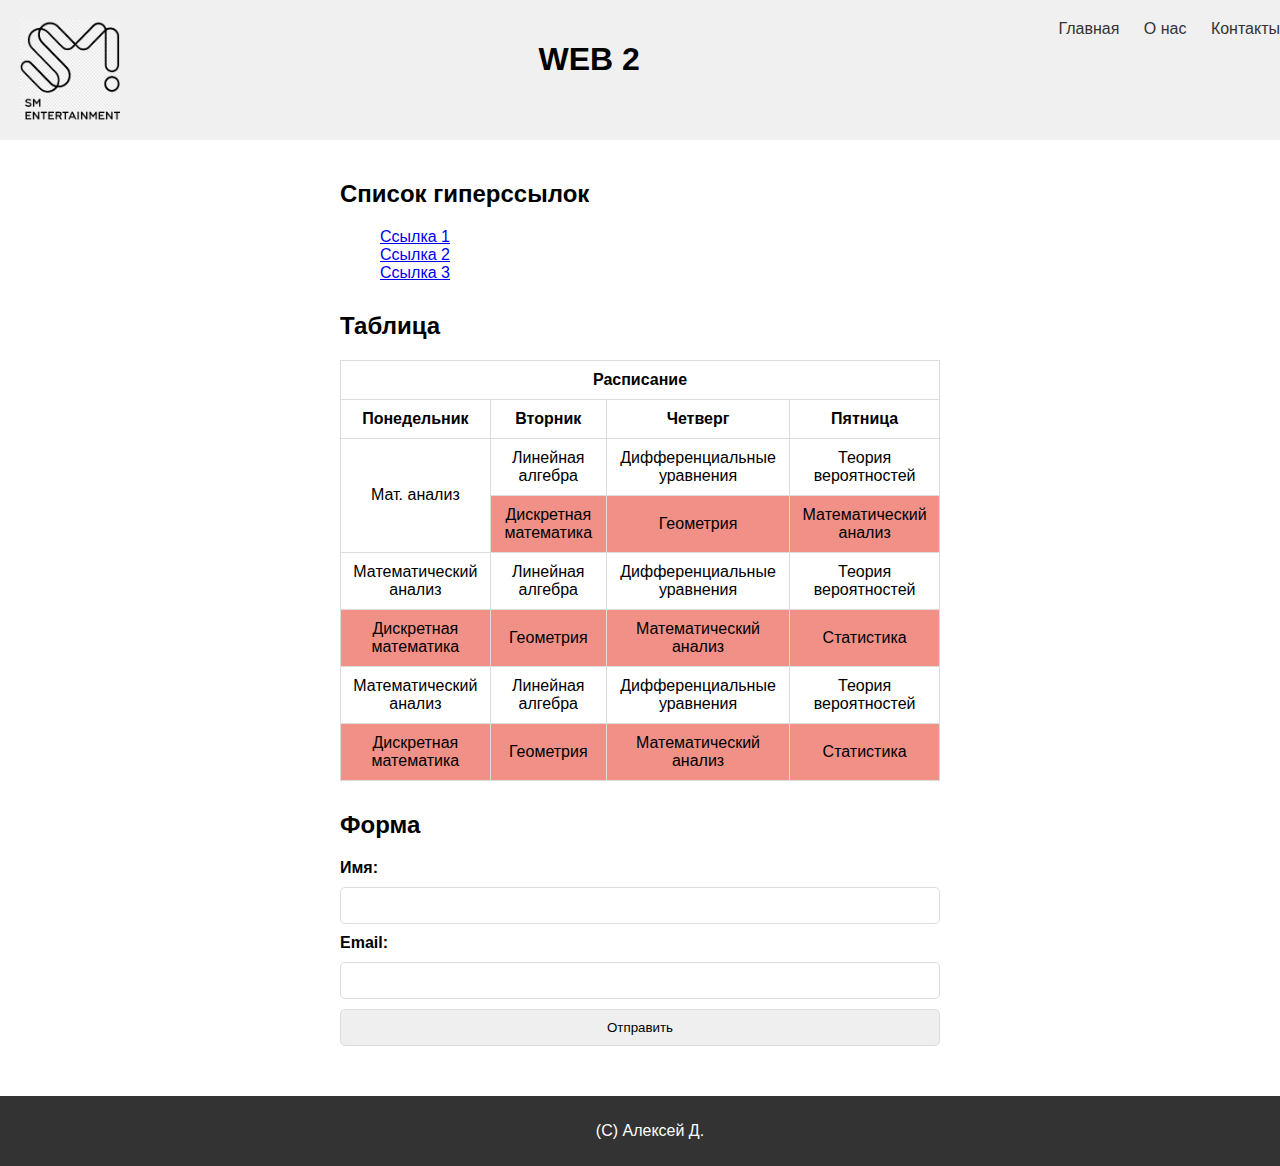
<file: 3/3/3.html>
<!DOCTYPE html>
<html lang="ru">
<head>
  <meta charset="UTF-8">
  <meta name="viewport" content="width=device-width, initial-scale=1.0">
  <title>Задание 3</title>
  <link rel="stylesheet" href="style2.css">
</head>
<body>

  <header>
    <img src="./png-transparent-sm-entertainment-hd-logo.png" alt="" width="100px" height="100px">
    <h1 style="text-align: center;">WEB 2</h1>
    <nav>
      <ul>
        <li><a href="#">Главная</a></li>
        <li><a href="#">О нас</a></li>
        <li><a href="#">Контакты</a></li>
      </ul>
    </nav>
  </header>

  <main>
    <section class="links-section">
      <h2>Список гиперссылок</h2>
      <ul>
        <li><a href="#">Ссылка 1</a></li>
        <li><a href="#">Ссылка 2</a></li>
        <li><a href="#">Ссылка 3</a></li>
      </ul>
    </section>

    <section class="table-section">
      <h2>Таблица</h2>
      <table>
        <thead>
          <tr>
            <th colspan="4">Расписание</th>
          </tr>
          <tr>
            <th>Понедельник</th>
            <th>Вторник</th>
            <th>Четверг</th>
            <th>Пятница</th>
          </tr>
        </thead>
        <tbody>
          <tr>
            <td rowspan="2">Мат. анализ</td>
            <td>Линейная алгебра</td>
            <td>Дифференциальные уравнения</td>
            <td>Теория вероятностей</td>
          </tr>
          <tr>
            <td>Дискретная математика</td>
            <td>Геометрия</td>
            <td>Математический анализ</td>
          </tr>
          <tr>
            <td>Математический анализ</td>
            <td>Линейная алгебра</td>
            <td>Дифференциальные уравнения</td>
            <td>Теория вероятностей</td>
          </tr>
          <tr>
            <td>Дискретная математика</td>
            <td>Геометрия</td>
            <td>Математический анализ</td>
            <td>Статистика</td>
          </tr>
          <tr>
            <td>Математический анализ</td>
            <td>Линейная алгебра</td>
            <td>Дифференциальные уравнения</td>
            <td>Теория вероятностей</td>
          </tr>
          <tr>
            <td>Дискретная математика</td>
            <td>Геометрия</td>
            <td>Математический анализ</td>
            <td>Статистика</td>
          </tr>
        </tbody>
      </table>      
    </section>

    <section class="form-section">
      <h2>Форма</h2>
      <form action="#" method="post">
        <label for="name">Имя:</label>
        <input type="text" id="name" name="name" required>

        <label for="email">Email:</label>
        <input type="email" id="email" name="email" required>

        <button type="submit">Отправить</button>
      </form>
    </section>
  </main>

  <footer>
    <p>(С) Алексей Д.</p>
  </footer>

</body>
</html>
</file>
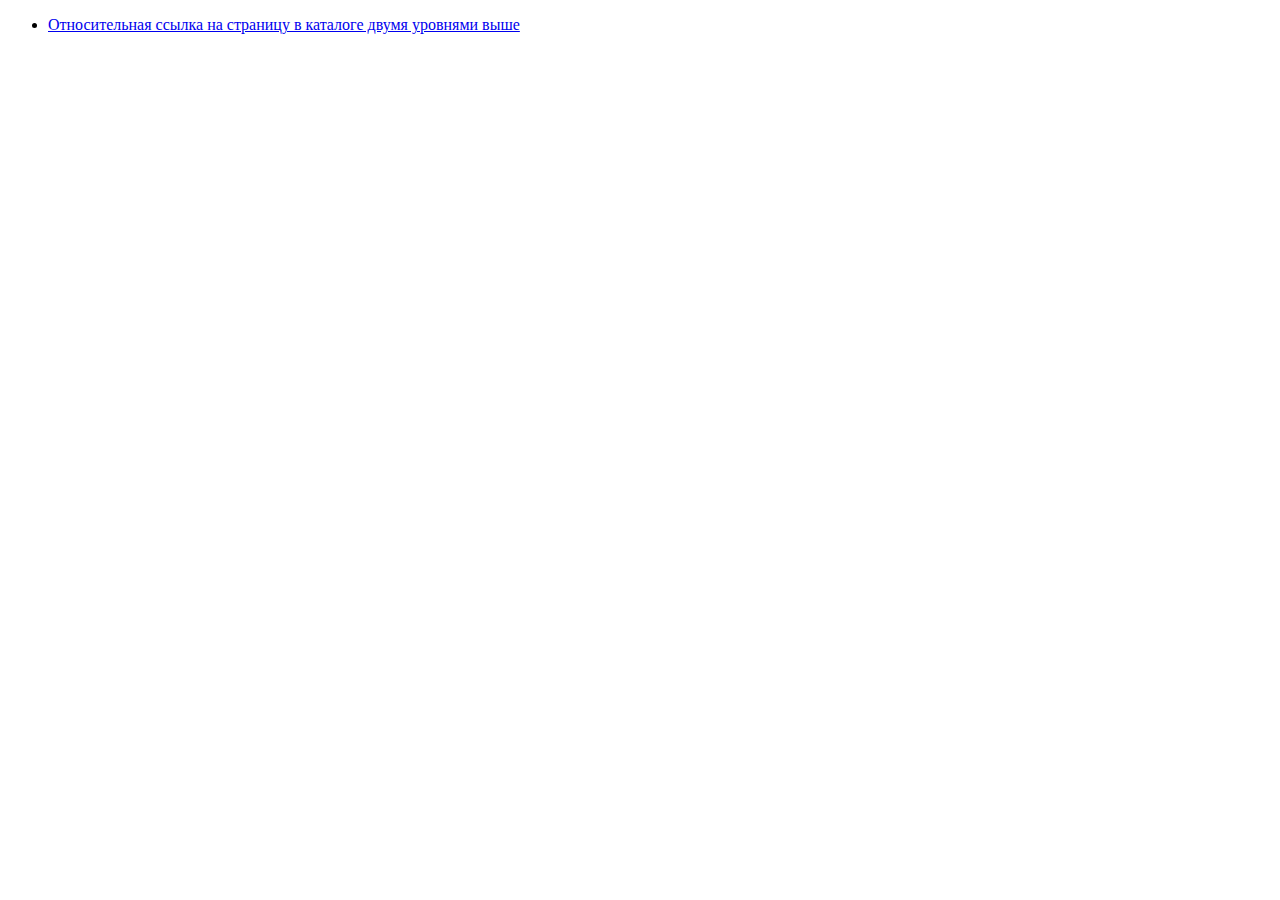
<file: 1/about/about_under/1.4.html>
<!DOCTYPE html>
<html lang="ru">
<head>
    <meta charset="UTF-8">
    <title></title>
</head>
<body>
    <ul start = "12">
        <li> <a href="../../1.html">Относительная ссылка на страницу в каталоге двумя уровнями выше </a> </li>
    </ul>
</body>
</html>
</file>
<file: Project/style.css>
*{
    padding: 0;
    margin: 0;
    border: 0;
}
*,* :before, * :after{
    -moz-box-sizing: border-box;
    -webkit-box-sizing: border-box;
    box-sizing: border-box;
}
:focus, :active{outline: none;}
a:focus, a:active{outline: none;}

nav,footer,header,aside{display:block;}
html, body{
    height: 100%;
    width: 100%;
    font-size: 100%;
    line-height: 100%;
    font-size: 14px;
    -ms-text-size-adjust: 100%;
    -moz-text-size-adjust: 100%;
    -webkit-text-size-adjust: 100%;
}
input,button,textarea{font-family: inherit;}

input::-ms-clear{display: none;}
button{cursor: pointer;}
button::-moz-focus-inner{padding: 0;border: 0;}
a, a:visited{text-decoration: none;}
a:hover{text-decoration: none;}
ul li{list-style: none;}
img{vertical-align: top;}

h1,h2,h3,h4,h5,h6{font-size: inherit;font-weight: 400;}

.ubuntu-bold {
    font-family: "Ubuntu", sans-serif;
    font-weight: 700;
    font-style: normal;
  }
body{
    color: #000;
    width: 1920px;
    height: 7316px;
    min-width: 100%;
    font-family: Ubuntu;
}
.header_wrapper{
    width: 1230px;
    height: 52px;
    margin: 20px 345px;
    display: flex;
    flex-direction: row;
    align-items: center;
    color: rgb(66, 69, 81);
}
.logo{
    width: 130px;
    height: 22px;
    margin-right: 60px;
}
.menu {
    margin: 13px 172px 13px 0;
    height: 26px;
    text-align: center;
}
.nav_list {
    display: flex;
    flex-direction: row;
    width: 447px;
    height: 26px;
    justify-content: flex-start; /* выравнивание элементов по левому краю */
    padding: 0;
    margin: 0;
}
.nav_list li {
    margin-right: 40px;
    font-size: 16px;
    font-weight: 700;
    line-height: 160%;
    letter-spacing: 0%;
    text-align: left;
    flex-shrink: 0;
    position: relative;
}
.dropdown-menu {
    display: none; 
    position: absolute; 
    top: 100%; 
    left: 0;
    list-style: none;
    margin: 0;
    padding: 0;
    background-color: #fff;
    border: 1px solid #ccc;
    width: 100px;
    box-shadow: 0 4px 8px rgba(0, 0, 0, 0.1);
}
.dropdown:hover .dropdown-menu {
    display: block;
}
.dropdown-menu li {
    padding: 8px 12px;
    font-size: 14px;
    font-weight: 600;
    color: #333;
    white-space: nowrap;
}
.nav_list li:hover, .dropdown-menu li:hover {
    color:rgb(255, 90, 48);
}
.contacts{
    display: flex;
    flex-direction: row;
}
.phone{
    display: flex;
    align-items: center;
    margin-right: 36px;
}
.phone_logo{
    width: 40px;
    height: 40px;
    margin-right: 12px;
    border: 0.5px rgb(66, 69, 81) dashed;
}
.phone_message{
    display: flex;
    flex-direction: column;
    width: 123px;
    height: 48px;
    justify-content: flex-start;
}
.call{
    font-size: 14px;
    font-weight: 700;
    line-height: 150%;
    letter-spacing: 0%;
    width: 45px;
    height: 21px;
}
.phone_number{
    font-size: 18px;
    font-weight: 400;
    line-height: 150%;
    letter-spacing: 0%;
    height: 27px;
    width: 123px;
    color: rgb(30, 33, 44);
}
.message{
    display: flex;
    flex-direction: row;
    align-items: center;
}
.mes_logo{
    width: 40px;
    height: 40px;
    border: 0.5px rgb(66, 69, 81) dashed;
    margin-right: 12px;
}
.mes_text{
    display: flex;
    flex-direction: column;
}
.talk{
    width: 65px;
    height: 21px;
    font-size: 14px;
    font-weight: 700;
    line-height: 150%;
    letter-spacing: 0%;
}
.mail{
    width: 158px;
    height: 27px;
    font-size: 18px;
    font-weight: 400;
    line-height: 150%;
    letter-spacing: 0%;
    color: rgb(30, 33, 44);
}
.back_img1_4{
    width: 1920px;
    height: 988px;
    margin-bottom: 120px;
}
.top_info{
    position: absolute;
    left: 345px;
    right: 998px;
    top: 312px;
    bottom: 488px;
}
.createx_last_letter{
    color: rgb(255, 90, 48);
}
.high_info{
    font-size: 72px;
    font-weight: 700;
    line-height: 130%;
    letter-spacing: 1px;
    width: 577px;
    height: 188px;
    text-transform: uppercase;
    color: rgb(255, 255, 255);
    margin-bottom: 24px ;
}
.mid_info{
    font-size: 20px;
    font-weight: 400;
    line-height: 150%;
    letter-spacing: 0%;
    text-align: left;
    width: 595px;
    height: 90px;
    color: rgb(255, 255, 255);
    margin-bottom: 61px;
}
.buttons_learn_submit{
    display: inline-flex;
    margin-bottom: 179px;
}
.button1{
    background-color: rgb(255, 255, 255, 0);
    width: 278px;
    height: 52px;
    margin-right: 24px;
    border: 1px solid rgb(255, 255, 255);
    color: rgb(255, 255, 255);
    border-radius: 4px;
    font-family: Ubuntu;
    font-size: 16px;
    font-weight: 700;
    line-height: 52px;
    letter-spacing: 0.5px;
    text-align: center;
    text-transform: uppercase;
}
.button2{
    width: 224px;
    height: 52px;
    color: rgb(255, 255, 255);
    font-family: Ubuntu;
    font-size: 16px;
    font-weight: 700;
    line-height: 52px;
    letter-spacing: 0.5px;
    text-align: center;
    text-transform: uppercase;
    background: rgb(255, 90, 48);
    border-radius: 4px;
}
.video_introduction{
    width: 1230px;
    height: 671px;
    margin-bottom: 180px;
    position: absolute;
    width: 1230px;
    height: 671px;
    left: 345px;
    right: 345px;
    top: 1200px;
    bottom: 6589px;
}
h2{
    text-align: center;
    margin-bottom: 24px;
    color: rgb(30, 33, 44);
    font-family: Ubuntu;
    font-size: 46px;
    font-weight: 700;
    line-height: 130%;
    letter-spacing: 0%;
}
.introduction{
    color: rgb(120, 122, 128);
    font-family: Ubuntu;
    font-size: 18px;
    font-weight: 400;
    line-height: 150%;
    letter-spacing: 0%;
    text-align: center;
    margin-bottom: 60px;
}
.play_button{
    width: 80px;
    height: 80px;
    position: relative;
    top: -290px;
    left: 575px;
}
.values_block{
    position: absolute;
    align-items: center;
    display: flex;
    flex-direction: column;
    width: 1231px;
    height: 359px;
    left: 345px;
    right: 344px;
    top: 2051px;
    bottom: 6050px;
    margin-bottom: 120px;
}
.value{
    color: rgb(30, 33, 44);
    font-size: 46px;
    font-weight: 700;
    line-height: 130%;
    letter-spacing: 0%;
    text-align: center;
    margin-bottom: 24px;
}
.our_mission{
    width: 810px;
    height: 27px;  
    color: rgb(120, 122, 128);
    font-size: 18px;
    font-weight: 400;
    line-height: 150%;
    letter-spacing: 0%;
    text-align: center;
    margin-bottom: 60px;
}
.icon_boxes{
    display: flex;
    flex-direction: row;
    width: 1231px;
    height: 188px;
    justify-content: space-between;
}
.quality{
    display: flex;
    flex-direction: column;
    width: 285px;
    height: 188px;
}
.safety{
    display: flex;
    flex-direction: column;
    border-left: 1px rgb(66, 69, 81) dashed;
    border-right: 1px rgb(66, 69, 81) dashed;
    width: 473px;
    height: 188px;
}
.mid_special{
    width: 285px;
    height: 78px;   
}
.comfort{
    display: flex;
    flex-direction: column;
    width: 285px;
    height: 188px;
}
.advantages{
    color: rgb(30, 33, 44);
    font-size: 20px;
    font-weight: 700;
    line-height: 150%;
    letter-spacing: 0%;
    text-align: center;
    margin-bottom: 8px;
}
.icon_boxes div{
    align-items: center;
    
}
.icon_boxes img{
    margin-bottom: 24px;
    border: 0.5px rgb(66, 69, 81) dashed;
}
.icon_boxes span{
    text-align: center;
    color: rgb(120, 122, 128);
    font-size: 16px;
    font-weight: 400;
    line-height: 160%;
    letter-spacing: 0%;
}
.form_about{
    position: absolute;
    width: 1230px;
    height: 243px;
    left: 345px;
    right: -345px;
    top: 2530px;
    bottom: -2530px;
    border-radius: 4px;
    box-shadow: 0px 4px 4px -4px rgba(30, 33, 44, 0.03),0px 12px 10px -6px rgba(154, 156, 165, 0.04),0px 30px 24px -10px rgba(154, 156, 165, 0.05),0px 80px 80px -20px rgba(154, 156, 165, 0.08);
    background-color: white;
    z-index: 1;
}
.want_more{
    margin: 48px 355px 153px;
    color: rgb(30, 33, 44);
    font-size: 28px;
    font-weight: 700;
    line-height: 150%;
    letter-spacing: 0%;
    text-align: center;
    margin-bottom: 32px;
}
.three_forms{
    display: flex;
    flex-direction: row;
    height: 73px;
}
.three_forms div{
    margin-right: 24px;
}
.form1{
    width: 260px;
    height: 73px;
    display: flex;
    flex-direction: column;
    margin: 0 1255px 48px 60px;
}
.form2{
    width: 260px;
    height: 73px;
}
.form3{
    width: 414px;
    height: 73px;   
}
.form_top_text{
    width: 38px;
    height: 21px;
    color: rgb(66, 69, 81);
    font-size: 14px;
    font-weight: 400;
    line-height: 150%;
    letter-spacing: 0%;
    text-align: left;
    margin-bottom: 8px;
}
.form1 input, .form2 input{
    width: 260px;
    height: 44px;
    box-sizing: border-box;
    border: 1px solid rgb(215, 218, 221);
    border-radius: 4px;
    background: rgb(244, 245, 247);
}
.form3 input{
    width: 414px;
    height: 44px;
    box-sizing: border-box;
    border: 1px solid rgb(215, 218, 221);
    border-radius: 4px;
    background: rgb(244, 245, 247);
}
.three_forms input{
    padding: 11px 0 12px 16px;
}
.form_send{
    width: 104px;
    height: 44px;   
    padding: 0px 32px;
    border-radius: 4px;
    background: rgb(255, 90, 48);
    margin: 29px 60px 48px 0;
}
.form_send_text{
    color: rgb(255, 255, 255);
    font-size: 14px;
    font-weight: 700;
    line-height: 44px;
    letter-spacing: 0.5px;
    text-align: center;
    text-transform: uppercase;
}
.services_back{
    position: absolute;
    width: 1920px;
    height: 880px;
    left: 0;
    right: 0;
    top: 2681px;
    bottom: -2681px;
}
.services{
    position: absolute;
    width: 1920px;
    height: 668px;
    left: 0;
    right: 0;
    top: 2893px;
    bottom: -2681px;
}
.services h2{
    margin-bottom: 24px;
}
.services h3{
    color: rgb(120, 122, 128);
    font-size: 18px;
    font-weight: 400;
    line-height: 150%;
    letter-spacing: 0%;
    text-align: center;
    margin-bottom: 60px;
}
.service_tools{
    display: flex;
    flex-direction: row;
    height: 285px;
    padding: 0 345px;
    margin-bottom: 85px;
}
.service_tools div{
    width: 285px;
    height: 285px; 
    background: white;
}
.constr, .pdev, .ides{
    margin-right: 30px;
}
.constr_img{
    margin: 89px 80px;
    box-sizing: border-box;
    border: 1px solid rgb(229, 232, 237);
    border-radius: 4px;
    box-shadow: 0px 4px 4px -4px rgba(30, 33, 44, 0.03),0px 12px 10px -6px rgba(154, 156, 165, 0.04),0px 30px 24px -10px rgba(154, 156, 165, 0.05),0px 80px 80px -20px rgba(154, 156, 165, 0.08);
}
.pdev_img{
    margin: 89px 40.5px;
    box-sizing: border-box;
    border: 1px solid rgb(229, 232, 237);
    border-radius: 4px;
    box-shadow: 0px 4px 4px -4px rgba(30, 33, 44, 0.03),0px 12px 10px -6px rgba(154, 156, 165, 0.04),0px 30px 24px -10px rgba(154, 156, 165, 0.05),0px 80px 80px -20px rgba(154, 156, 165, 0.08);
}
.ides_img{
    background: rgb(255, 90, 48);       
    margin: 89px 70.5px;
}
.rep_img{
    margin: 89px 106.5px;
    box-sizing: border-box;
    border: 1px solid rgb(229, 232, 237);
    border-radius: 4px;
    box-shadow: 0px 4px 4px -4px rgba(30, 33, 44, 0.03),0px 12px 10px -6px rgba(154, 156, 165, 0.04),0px 30px 24px -10px rgba(154, 156, 165, 0.05),0px 80px 80px -20px rgba(154, 156, 165, 0.08);
}
.services_bot{
    display: flex;
    flex-direction: row;
}
.sb_text{
    color: rgb(30, 33, 44);
    margin-left: 634px;
    font-size: 28px;
    font-weight: 700;
    line-height: 150%;
    letter-spacing: 0%;
    text-align: left;
    margin-right: 40px;
}
.sb_button{
    text-decoration: none;
    width: 207px;
    height: 52px;
    border-radius: 4px;
    background: rgb(255, 90, 48);
}
.sb_button span{
    width: 127px;
    height: 52px;
    margin-left: 40px;
    color: rgb(255, 255, 255);
    font-size: 16px;
    font-weight: 700;
    line-height: 52px;
    letter-spacing: 0.5px;
    text-align: center;
    text-transform: uppercase;
}
.buildings{
    position: absolute;
    width: 1242px;
    height: 752px;
    left: 345px;
    right: 333px;
    top: 3681px;
    bottom: 4027px;
    margin-bottom: 120px;
}
.buildings_text{
    position: absolute;
    width: 705px;
    height: 120px;
    color: rgb(30, 33, 44);
    font-size: 46px;
    font-weight: 700;
    line-height: 130%;
    letter-spacing: 0%;
    text-align: left;
    margin-bottom: 60px;
}
.carousel{
    margin-top: 180px;
    width: 1230px;
    height: 440px;
    display: flex;
    flex-direction: row;
    margin-bottom: 80px;
}
.card1, .card2{
    margin-right: 30px;
}
.card1, .card2, .card3{
    border-radius: 4px;
    box-shadow: 0px 4px 4px -4px rgba(30, 33, 44, 0.03),0px 12px 10px -6px rgba(154, 156, 165, 0.04),0px 30px 24px -10px rgba(154, 156, 165, 0.05),0px 80px 80px -20px rgba(154, 156, 165, 0.08);
    background: rgb(255, 255, 255);
    display: flex;
    flex-direction: column;
}
.carousel img{
    margin-bottom: 16px;
}
.card_title_text{
    width: 350px;
    height: 30px;
    margin: 0 20px 4px;
    color: rgb(30, 33, 44);
    font-size: 20px;
    font-weight: 700;
    line-height: 150%;
    letter-spacing: 0%;
    text-align: center;
}
.type_building{
    margin: 0 20px 24px;
    width: 350px;
    height: 21px;           
    color: rgb(120, 122, 128);
    font-size: 14px;
    font-weight: 400;
    line-height: 150%;
    letter-spacing: 0%;
    text-align: center;
}
.view_project{
    width: 172px;
    height: 44px;
    margin: 0 109px;
    box-sizing: border-box;
    border: 1px solid rgb(255, 90, 48);
    border-radius: 4px;
}
.view_project:hover{
    background-color: rgb(255, 90, 48);
}
.view_project:hover span{
    color: rgb(255, 255, 255);
}
.view_project span{
    color: rgb(255, 90, 48);
    font-size: 14px;
    font-weight: 700;
    line-height: 44px;
    letter-spacing: 0.5px;
    margin-left: 32px;
    text-transform: uppercase;
}
.portfolio_str{
    display: flex;
    flex-direction: row;
    width: 547px;
    height: 52px;
    margin-left: 341px;
    align-items: center;
}
.portfolio_text{
    margin-right: 40px;
    width: 283px;
    height: 42px;   
    color: rgb(30, 33, 44);
    font-size: 28px;
    font-weight: 700;
    line-height: 150%;
    letter-spacing: 0%;
}
.portfolio_button{
    width: 224px;
    height: 52px;
    border-radius: 4px;
    background: rgb(255, 90, 48);
}
.portfolio_button span{
    padding: 0px 40px;
    color: rgb(255, 255, 255);
    font-size: 16px;
    font-weight: 700;
    line-height: 52px;
    letter-spacing: 0.5px;
    text-transform: uppercase;
}
.figures_news{
    position: absolute;
    width: 1920px;
    height: 934px;
    left: 0;
    right: 0;
    top: 4553px;
    bottom: -4493px;
}
.fn_back img{
    position: absolute;
    left: -500px;
    width: 1065.95px;
    height: 858.82px;
    opacity: 1;
}
.figures_news h2{
    color: rgb(30, 33, 44);
    font-family: Ubuntu;
    font-size: 46px;
    font-weight: 700;
    line-height: 130%;
    letter-spacing: 0%;
    text-align: center;
    margin-bottom: 60px;
}
.diagramms{
    margin: 0 592px 180px;
    width: 736px;
    height: 189px;
    display: flex;
    flex-direction: row;
    justify-content: space-between;
}
.d1, .d2, .d3, .d4{
    display: flex;
    flex-direction: column;
}
.diagramms img{
    width: 148px;
    height: 148px;
    margin-bottom: 20px;
    border: 0.5px rgb(66, 69, 81) dashed ;
}
.diagramms span{
    text-align: center;
}
.recent_news{
    width: 1230px;
    height: 792px;
    margin-left: 345px;
    margin-bottom: 120px;
}
.recent_news h2{
    color: rgb(30, 33, 44);
    font-size: 46px;
    font-weight: 700;
    line-height: 150%;
    letter-spacing: 0%;
    text-align: center;
    margin-bottom: 40px;
}
.news{
    display: flex;
    flex-direction: row;
    margin-bottom: 80px;
}
.news h3{
    color: rgb(30, 33, 44);
    font-size: 20px;
    font-weight: 700;
    line-height: 150%;
    letter-spacing: 0%;
    text-align: left;
}
.article_info{
    margin-left: 24px;
    color: rgb(120, 122, 128);
    font-family: Ubuntu;
    font-size: 14px;
    font-weight: 400;
    line-height: 150%;
    letter-spacing: 0%;
}
.first_news_col{
    margin-right: 30px;
}
.first_news_col, .second_news_col{    
    display: flex;
    flex-direction: column;
}
.first_news_col h3, .first_news_col span, .second_news_col h3{
    margin-left: 24px;
}
first_news_col, .top_new, .bottom_new{
    border-radius: 4px;
    box-shadow: 0px 4px 4px -4px rgba(30, 33, 44, 0.05),0px 12px 10px -6px rgba(154, 156, 165, 0.08),0px 30px 24px -10px rgba(154, 156, 165, 0.1),0px 80px 80px -20px rgba(154, 156, 165, 0.16);
    background: rgb(255, 255, 255);
}
.first_news_col:hover, .top_new:hover, .bottom_new:hover{
    border: solid 1px rgb(255, 90, 48);
}
.first_news_col h3{
    margin-top: 24px;
    margin-bottom: 12px;
}
.second_news_col h3{
    margin-top: 16px;
    margin-bottom: 8px;
}
.top_new{
    width: 495px;
    height: 255px;
    margin-bottom: 30px;
}
.bottom_new{
    width: 495px;
    height: 255px;
}
.news_logo_comments{
    width: 16px;
    height: 16px;
}
.new_comment{
    margin-right: 24px;
    margin-top: 16px;
    color: rgb(66, 69, 81);
    font-family: Ubuntu;
    font-size: 16px;
    font-weight: 400;
    line-height: 160%;
    letter-spacing: 0%;
}
.news_bot_wrapper{
    margin-left: 313px;
    display: flex;
    flex-direction: row;
    align-items: center;
}
.news_bot_wrapper span{
    color: rgb(30, 33, 44);
    font-family: Ubuntu;
    font-size: 28px;
    font-weight: 700;
    line-height: 150%;
    letter-spacing: 0%;
    margin-right: 40px;
}
.news_button_wrapper{
    width: 212px;
    height: 52px;
    padding: 0px 40px 0px 40px;
    display: flex;
    flex-direction: column;
    justify-content: flex-start;
    align-items: center;
    border-radius: 4px;
    background: rgb(255, 90, 48);
    
}
.news_button_wrapper a{
    text-decoration: none;
    color: rgb(255, 255, 255);
    font-size: 16px;
    font-weight: 700;
    line-height: 52px;
    letter-spacing: 0.5px;
    text-align: center;
    text-transform: uppercase;
}
.pre_footer{
    background: url(img/footer_back.svg);
    position: absolute;
    width: 1920px;
    height: 826px;
    left: 0;
    right: 0;
    top: 5953px;
}
.pre_footer_form_wrapper{
    margin: 80px 345px 80px 1080px;
    width: 495px;
    height: 666px; 
    background-color: rgb(255, 255, 255);
    padding: 48px 40px;
}
.pre_footer_form_wrapper h2{
    color: rgb(30, 33, 44);
    font-size: 28px;
    font-weight: 700;
    line-height: 150%;
    letter-spacing: 0%;
    text-align: center;
}
.pre_footer form{
    display: flex;
    flex-direction: column;
}
.pre_footer form span{
    color: rgb(66, 69, 81);
    font-size: 14px;
    font-weight: 400;
    line-height: 150%;
    letter-spacing: 0%;
    margin-bottom: 8px;
}
.pre_footer form input{
    width: 415px;
    height: 44px;
    box-sizing: border-box;
    border: 1px solid rgb(215, 218, 221);
    border-radius: 4px;
    background: rgb(244, 245, 247);
    margin-bottom: 20px;
}
.pre_footer form textarea{
    width: 415px;
    height: 66px;
    box-sizing: border-box;
    border: 1px solid rgb(215, 218, 221);
    border-radius: 4px;
    background: rgb(244, 245, 247);
    text-decoration: none;
}
.pre_footer_form_check{
    margin-top: 40px;
    height: 42px;
    display: flex;
    flex-direction: row;
    margin-right: 40px;
    align-items: center;
}
.pre_footer_form_check span{
    color: rgb(66, 69, 81);
    font-size: 14px;
    font-weight: 400;
    line-height: 150%;
    letter-spacing: 0%;
    text-align: left;
}
.pre_footer form button{
    margin-right: 160px;
    margin-top: 20px;
    width: 174px;
    height: 44px;
    border-radius: 4px;
    background: rgb(255, 90, 48);
}
.pre_footer form button span{
    color: rgb(255, 255, 255);
    font-size: 14px;
    font-weight: 700;
    line-height: 44px;
    letter-spacing: 0.5px;
    text-align: center;
    text-transform: uppercase;
}
footer{
    padding: 80px 345px;
    position: absolute;
    top: 6779px;
    width: 1920px;
    height: 566px;
    background: rgb(30, 33, 44);
}
.footer_wrapper{
    width: 1230px;
    display: flex;
    flex-direction: row;
}
.footer_first_col{
    display: flex;
    flex-direction: column;
    margin-right: 124px;
}
.first_row{
    display: flex;
    flex-direction: row;
    margin-bottom: 24px;
}
.footer_logo{
    margin-right: 60px;
}
.footer_socials_wrapper{
    display: inline-block;
    align-items: center;
}
.footer_socials_wrapper img{
    margin-right: 16px;
}
.second_row{
    width: 493px;
    height: 84px;
    margin-bottom: 73px;
}
.second_row span{
    color: rgb(255, 255, 255);
    font-size: 14px;
    font-weight: 400;
    line-height: 150%;
    letter-spacing: 0%;
    opacity: 0.6;
}
.third_row{
    display: flex;
    font-display: row;
    margin-bottom: 60px;
}
.first_half{
    width: 349px;
    height: 123px;
    margin-right: 124px;
}
.first_half h4, .second_half h4{
    color: rgb(255, 255, 255);
    font-size: 16px;
    font-weight: 700;
    line-height: 150%;
    letter-spacing: 1px;
    text-align: left;
    text-transform: uppercase;
    margin-bottom: 13px;
}
.first_half span, .second_half a{
    opacity: 0.6;
    margin-bottom: 4px;
    color: rgb(255, 255, 255);
    font-size: 16px;
    font-weight: 400;
    line-height: 160%;
    letter-spacing: 0%;
    text-align: left;
    text-decoration: none;
}
.forth_row{
    color: rgb(255, 255, 255);
    font-size: 12px;
    font-weight: 400;
    line-height: 150%;
    letter-spacing: 0%;
    text-align: left;
}
.subscribe_wrapper{
    width: 495px;
    height: 104px;
    margin-bottom: 101px;
}
.subscribe_wrapper h3{
    color: rgb(255, 255, 255);
    font-size: 24px;
    font-weight: 700;
    line-height: 150%;
    letter-spacing: 0%;
    margin-bottom: 24px;
}
.subscribe_form{
    display: flex;
    flex-direction: row;
}
.subscribe_form input{

    width: 364px;
    height: 44px;
    box-sizing: border-box;
    border: 1px solid rgba(255, 255, 255, 0.2);
    border-radius: 4px;
    background: rgba(255, 255, 255, 0.12);
}
.subscribe_form button{
    width: 131px;
    height: 44px;
    border-radius: 0px 4px 4px 0px;
    background: rgb(255, 90, 48);
}
.subscribe_form span{
    color: rgb(255, 255, 255);
    font-size: 14px;
    font-weight: 700;
    line-height: 44px;
    letter-spacing: 0.5px;
    text-align: center;
    text-transform: uppercase;
}
.experience h4{
    color: rgb(255, 255, 255);
    font-size: 16px;
    font-weight: 700;
    line-height: 150%;
    letter-spacing: 1px;
    text-align: left;
    text-transform: uppercase;
    margin-bottom: 13px;
}
.experience a{
    opacity: 0.6;
    margin-bottom: 4px;
    color: rgb(255, 255, 255);
    font-size: 16px;
    font-weight: 400;
    line-height: 160%;
    letter-spacing: 0%;
    text-align: left;
    text-decoration: none;
}   
.to_the_top{
    margin-top: 38px;
    margin-left: 396px;
    display: flex;
    flex-direction: row;
}
.to_the_top span{
    color: rgb(255, 255, 255);
    font-size: 14px;
    font-weight: 400;
    line-height: 150%;
    letter-spacing: 0%;
    text-align: left;
    text-transform: uppercase;
}
@media (max-width: 768px) { /* Adjust breakpoint as needed */
    .header_wrapper {
      flex-direction: column; /* Stack items vertically */
      align-items: flex-start; /* Align items to the start */
    }
  
    .logo {
      margin-bottom: 10px; /* Add bottom margin */
    }
  
    .menu {
      flex-grow: 0; /* Reset flex-grow */
      text-align: left; /* Align text to the left */
    }
  
    .nav_list {
      flex-direction: column; /* Stack menu items vertically */
      width: 100%;
    }
  
    .nav_list li {
      margin-right: 0; /* Remove horizontal margin */
      margin-bottom: 10px; /* Add bottom margin */
    }
  
      .dropdown-menu{
          width: auto;
      }
  
  }
</file>
<file: 2/style2.css>
body {
    font-family: sans-serif;
    margin: 0;
    padding: 0;
    text-align: center;
    align-items: center;
}
  
header {
    display: flex;
    flex-direction: row;
    background-color: #f0f0f0;
    padding: 20px;
    width: 100%;
}
nav ul {
    list-style: none;
    margin: 0;
    padding: 0;
}
  
nav li {
    display: inline-block;
    margin-right: 20px;
}
  
nav a {
    text-decoration: none;
    color: #333;
}
  
main {
    text-align: left;
    margin: 0 25%;
    padding: 20px;
    align-items: center;
    max-width: 960px;
}
main ul{
    list-style: none;
}
section {
    margin-bottom: 30px;
}

table {
    border-collapse: collapse;
    width: 100%;
}
  
th, td {
    border: 1px solid #ddd;
    padding: 10px;
    text-align: center;
}
table tr:nth-child(even) td {
    background-color: #f09087; /* Цвет фона четных ячеек */
  }
  
form {
    display: flex;
    flex-direction: column;
    gap: 10px;
}
  
label {
    font-weight: bold;
}
  
input, button {
    padding: 10px;
    border: 1px solid #ddd;
    border-radius: 5px;
}
  
footer {
    background-color: #333;
    color: #fff;
    padding: 10px;
    width: 100%;
}
</file>
<file: 3/style2.css>
/* Сброс стилей */
*, *::before, *::after {
    margin: 0;
    padding: 0;
    box-sizing: border-box;
  }
  
  body {
    font-family: sans-serif;
  }
  
  /* Основные стили */
  header {
    display: flex;
    flex-direction: row;
    justify-content: space-between;
    align-items: center;
    padding: 20px;
  }
  
  nav ul {
    
    list-style: none;
    display: flex;
  }
  
  nav li {
    margin-left: 20px;
  }
  
  main {
    padding: 20px;
  }
  
  section {
    margin-bottom: 20px;
  }
  
  table {
    width: 100%;
    border-collapse: collapse;
    margin-top: 20px;
  }
  
  th, td {
    text-align: left;
    padding: 8px;
    border: 1px solid #ddd;
  }
  
  form {
    display: flex;
    flex-direction: column;
    width: 100%;
  }
  
  label {
    margin-bottom: 5px;
  }
  
  input[type="text"], input[type="email"] {
    padding: 8px;
    margin-bottom: 10px;
    border: 1px solid #ddd;
  }
  
  button {
    padding: 8px 16px;
    background-color: #4CAF50;
    color: white;
    border: none;
    cursor: pointer;
  }
  
  footer {
    text-align: center;
    padding: 20px;
  }
  
  /* Медиа запросы для мобильных устройств */
  @media (max-width: 768px) {
    header {
        text-align: center; /* Выравниваем текст по центру */
        flex-direction: column;
    }
    header img, header h1 { /* Выравниваем изображение и h1 в одну строку */
        display: block;
        margin-bottom: 10px; /* Добавляем отступ снизу */
    }
    
  
    

    nav ul {
      flex-direction: column; /* Выравниваем меню по вертикали */
    }
  
    nav li {
      margin-bottom: 10px; /* Добавляем отступ снизу */
    }
  
    .table-section {
      order: -1; /* Делаем таблицу первым элементом на мобильных устройствах */
    }
  }
</file>
<file: 4/style2.css>
body {
    font-family: sans-serif;

}
header {
    background-color: #f0f0f0;
}
nav ul {
    list-style: none;
}

nav a {
    text-decoration: none;
    color: #333;
}
   
main {
    text-align: left;
    max-width: 960px;
}
   
main ul {
    list-style: none;
}
   
table {
    border-collapse: collapse;
    width: 100%;
}
   
th, td {
    border: 1px solid #ddd;
    padding: 10px;
    text-align: center;
}
   
table tr:nth-child(even) td {
    background-color: #f09087;
}
   
form {
    display: flex;
    flex-direction: column;
    gap: 10px;
}
   
label {
    font-weight: bold;
}
   
input, button {
    border: 1px solid #ddd;
    border-radius: 5px;
}
footer {
    background-color: #333;
    color: #fff;
}
</file>
<file: 3/3/style2.css>
body {
  font-family: sans-serif;
  margin: 0;
  padding: 0;
  text-align: center;
  align-items: center;
 }
 
 header {
  display: flex;
  flex-direction: row;
  justify-content: space-between;
  background-color: #f0f0f0;
  padding: 20px;
  width: 100%;
 }
 
 nav ul {
  list-style: none;
  margin: 0;
  padding: 0;
 }
 
 nav li {
  display: inline-block;
  margin-right: 20px;
 }
 
 nav a {
  text-decoration: none;
  color: #333;
 }
 
 main {
  text-align: left;
  margin: 0 25%;
  padding: 20px;
  align-items: center;
  max-width: 960px;
 }
 
 main ul {
  list-style: none;
 }
 
 section {
  margin-bottom: 30px;
 }
 
 table {
  border-collapse: collapse;
  width: 100%;
 }
 
 th, td {
  border: 1px solid #ddd;
  padding: 10px;
  text-align: center;
 }
 
 table tr:nth-child(even) td {
  background-color: #f09087;
 }
 
 form {
  display: flex;
  flex-direction: column;
  gap: 10px;
 }
 
 label {
  font-weight: bold;
 }
 
 input, button {
  padding: 10px;
  border: 1px solid #ddd;
  border-radius: 5px;
 }
 
 footer {
  background-color: #333;
  color: #fff;
  padding: 10px;
  width: 100%;
 }
 
 
 @media only screen and (min-device-width : 320px) and (max-device-width : 480px) {
  header {
    flex-direction: column;
    align-items: center; 
  }
 
  nav ul {
    display: flex;
    flex-direction: column; 
    width: 100%; 
    padding: 0; 
  }
 
  nav li {
    margin: 10px 0;
    display: block; 
    text-align: left; 
    width: 100%; 
  }
 
  main {
    margin: 0; 
    padding: 10px; 
    display: flex; 
    flex-direction: column; 
    align-items: flex-start;
    order: 1;
  }
 
  
  .table-section {
    order: 1; 
  }
 
  .links-section {
    order: 2; 
  }
  .form-section{
    order: 4;
  }
  section {
    width: 100%; 
    text-align: left; 
  }
 
  table {
    display: block;
    overflow-x: auto; 
    width: 100%; 
    border-collapse: collapse;
  }
 
 
  th, td {
    font-size: 14px; 
    padding: 8px; 
    text-align: left;
  }
  table::-webkit-scrollbar {
    height: 8px;
  }
  table::-webkit-scrollbar-thumb {
    background-color: #888;
    border-radius: 4px;
  }
  table::-webkit-scrollbar-track {
    background: #f1f1f1;
  }
 
  footer {
    text-align: left;
    order: 3; 
  }
 }
</file>
